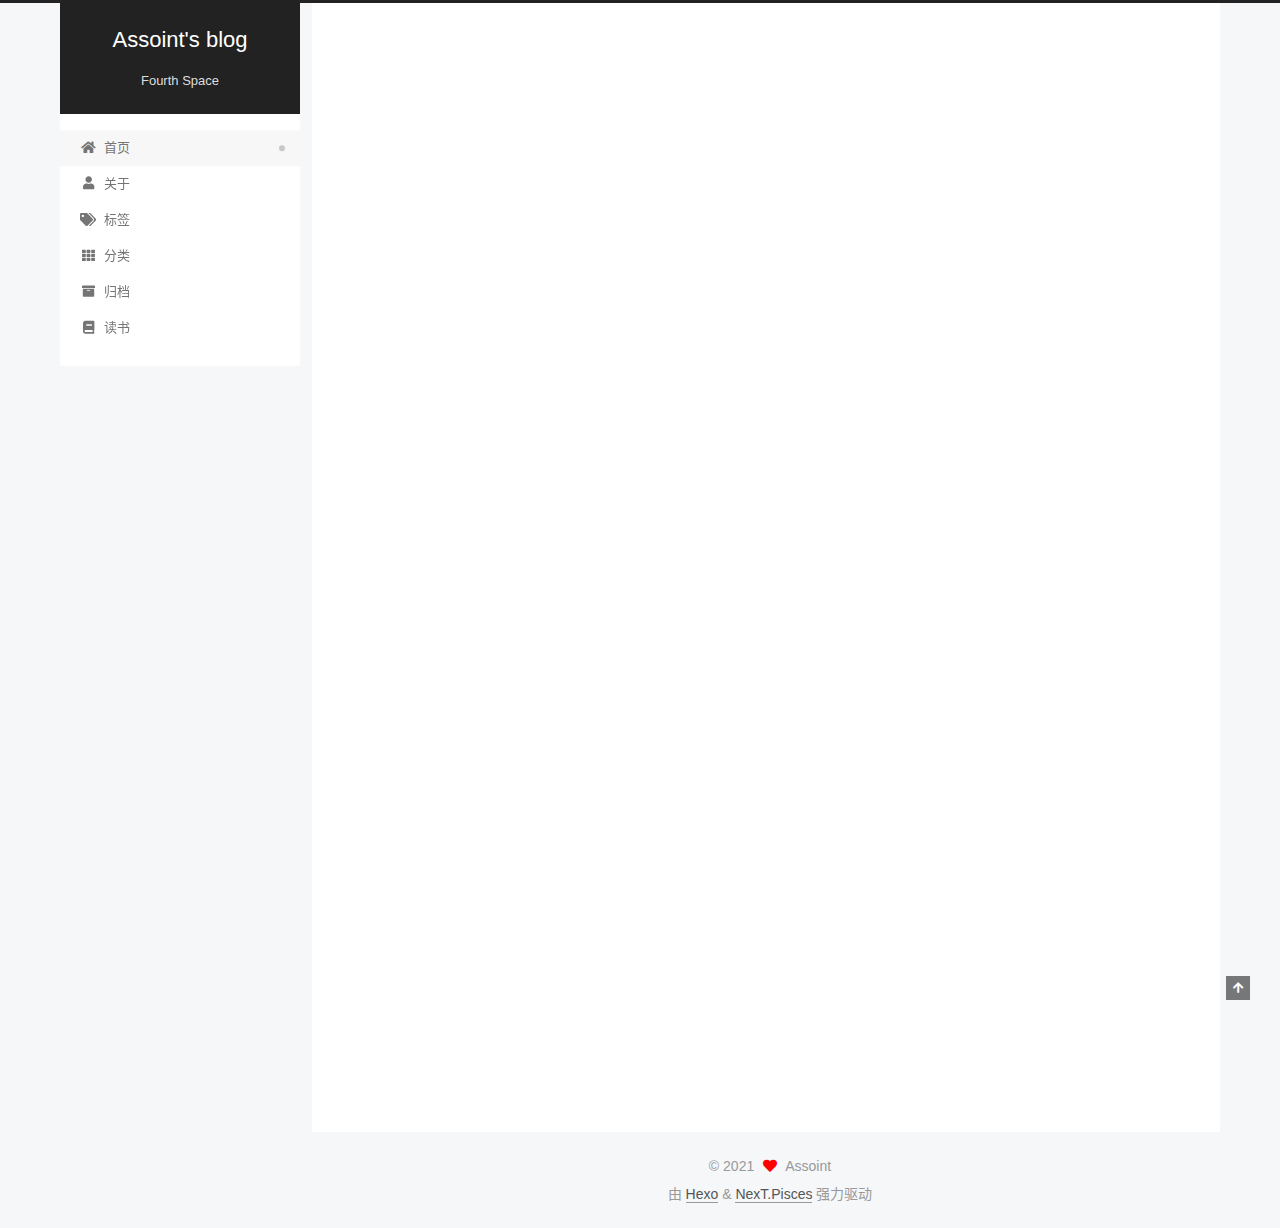
<file: index.html>
<!DOCTYPE html>
<html lang="zh-CN">
<head>
  <meta charset="UTF-8">
<meta name="viewport" content="width=device-width, initial-scale=1, maximum-scale=2">
<meta name="theme-color" content="#222">
<meta name="generator" content="Hexo 5.4.0">
  <link rel="apple-touch-icon" sizes="180x180" href="/images/apple-touch-icon-next.png">
  <link rel="icon" type="image/png" sizes="32x32" href="/images/favicon-32x32-next.png">
  <link rel="icon" type="image/png" sizes="16x16" href="/images/favicon-16x16-next.png">
  <link rel="mask-icon" href="/images/logo.svg" color="#222">

<link rel="stylesheet" href="/css/main.css">


<link rel="stylesheet" href="/lib/font-awesome/css/all.min.css">

<script id="hexo-configurations">
    var NexT = window.NexT || {};
    var CONFIG = {"hostname":"assoint.github.io","root":"/","scheme":"Pisces","version":"7.8.0","exturl":false,"sidebar":{"position":"left","display":"post","padding":18,"offset":12,"onmobile":false},"copycode":{"enable":false,"show_result":false,"style":null},"back2top":{"enable":true,"sidebar":false,"scrollpercent":false},"bookmark":{"enable":false,"color":"#222","save":"auto"},"fancybox":false,"mediumzoom":false,"lazyload":false,"pangu":false,"comments":{"style":"tabs","active":null,"storage":true,"lazyload":false,"nav":null},"algolia":{"hits":{"per_page":10},"labels":{"input_placeholder":"Search for Posts","hits_empty":"We didn't find any results for the search: ${query}","hits_stats":"${hits} results found in ${time} ms"}},"localsearch":{"enable":false,"trigger":"auto","top_n_per_article":1,"unescape":false,"preload":false},"motion":{"enable":true,"async":false,"transition":{"post_block":"fadeIn","post_header":"slideDownIn","post_body":"slideDownIn","coll_header":"slideLeftIn","sidebar":"slideUpIn"}}};
  </script>

  <meta property="og:type" content="website">
<meta property="og:title" content="Assoint&#39;s blog">
<meta property="og:url" content="https://assoint.github.io/index.html">
<meta property="og:site_name" content="Assoint&#39;s blog">
<meta property="og:locale" content="zh_CN">
<meta property="article:author" content="Assoint">
<meta name="twitter:card" content="summary">

<link rel="canonical" href="https://assoint.github.io/">


<script id="page-configurations">
  // https://hexo.io/docs/variables.html
  CONFIG.page = {
    sidebar: "",
    isHome : true,
    isPost : false,
    lang   : 'zh-CN'
  };
</script>

  <title>Assoint's blog</title>
  






  <noscript>
  <style>
  .use-motion .brand,
  .use-motion .menu-item,
  .sidebar-inner,
  .use-motion .post-block,
  .use-motion .pagination,
  .use-motion .comments,
  .use-motion .post-header,
  .use-motion .post-body,
  .use-motion .collection-header { opacity: initial; }

  .use-motion .site-title,
  .use-motion .site-subtitle {
    opacity: initial;
    top: initial;
  }

  .use-motion .logo-line-before i { left: initial; }
  .use-motion .logo-line-after i { right: initial; }
  </style>
</noscript>

</head>

<body itemscope itemtype="http://schema.org/WebPage">
  <div class="container use-motion">
    <div class="headband"></div>

    <header class="header" itemscope itemtype="http://schema.org/WPHeader">
      <div class="header-inner"><div class="site-brand-container">
  <div class="site-nav-toggle">
    <div class="toggle" aria-label="切换导航栏">
      <span class="toggle-line toggle-line-first"></span>
      <span class="toggle-line toggle-line-middle"></span>
      <span class="toggle-line toggle-line-last"></span>
    </div>
  </div>

  <div class="site-meta">

    <a href="/" class="brand" rel="start">
      <span class="logo-line-before"><i></i></span>
      <h1 class="site-title">Assoint's blog</h1>
      <span class="logo-line-after"><i></i></span>
    </a>
      <p class="site-subtitle" itemprop="description">Fourth Space</p>
  </div>

  <div class="site-nav-right">
    <div class="toggle popup-trigger">
    </div>
  </div>
</div>




<nav class="site-nav">
  <ul id="menu" class="main-menu menu">
        <li class="menu-item menu-item-home">

    <a href="/" rel="section"><i class="fa fa-home fa-fw"></i>首页</a>

  </li>
        <li class="menu-item menu-item-about">

    <a href="/about/" rel="section"><i class="fa fa-user fa-fw"></i>关于</a>

  </li>
        <li class="menu-item menu-item-tags">

    <a href="/tags/" rel="section"><i class="fa fa-tags fa-fw"></i>标签</a>

  </li>
        <li class="menu-item menu-item-categories">

    <a href="/categories/" rel="section"><i class="fa fa-th fa-fw"></i>分类</a>

  </li>
        <li class="menu-item menu-item-archives">

    <a href="/archives/" rel="section"><i class="fa fa-archive fa-fw"></i>归档</a>

  </li>
        <li class="menu-item menu-item-读书">

    <a href="/books/" rel="section"><i class="fa fa-book fa-fw"></i>读书</a>

  </li>
  </ul>
</nav>




</div>
    </header>

    
  <div class="back-to-top">
    <i class="fa fa-arrow-up"></i>
    <span>0%</span>
  </div>


    <main class="main">
      <div class="main-inner">
        <div class="content-wrap">
          

          <div class="content index posts-expand">
            
      
  
  
  <article itemscope itemtype="http://schema.org/Article" class="post-block" lang="zh-CN">
    <link itemprop="mainEntityOfPage" href="https://assoint.github.io/2021/07/13/hello-world/">

    <span hidden itemprop="author" itemscope itemtype="http://schema.org/Person">
      <meta itemprop="image" content="/images/avatar.gif">
      <meta itemprop="name" content="Assoint">
      <meta itemprop="description" content="">
    </span>

    <span hidden itemprop="publisher" itemscope itemtype="http://schema.org/Organization">
      <meta itemprop="name" content="Assoint's blog">
    </span>
      <header class="post-header">
        <h2 class="post-title" itemprop="name headline">
          
            <a href="/2021/07/13/hello-world/" class="post-title-link" itemprop="url">Hello World</a>
        </h2>

        <div class="post-meta">
            <span class="post-meta-item">
              <span class="post-meta-item-icon">
                <i class="far fa-calendar"></i>
              </span>
              <span class="post-meta-item-text">发表于</span>

              <time title="创建时间：2021-07-13 23:45:57" itemprop="dateCreated datePublished" datetime="2021-07-13T23:45:57+08:00">2021-07-13</time>
            </span>

          

        </div>
      </header>

    
    
    
    <div class="post-body" itemprop="articleBody">

      
          <p>Welcome to <a target="_blank" rel="noopener" href="https://hexo.io/">Hexo</a>! This is your very first post. Check <a target="_blank" rel="noopener" href="https://hexo.io/docs/">documentation</a> for more info. If you get any problems when using Hexo, you can find the answer in <a target="_blank" rel="noopener" href="https://hexo.io/docs/troubleshooting.html">troubleshooting</a> or you can ask me on <a target="_blank" rel="noopener" href="https://github.com/hexojs/hexo/issues">GitHub</a>.</p>
<h2 id="Quick-Start"><a href="#Quick-Start" class="headerlink" title="Quick Start"></a>Quick Start</h2><h3 id="Create-a-new-post"><a href="#Create-a-new-post" class="headerlink" title="Create a new post"></a>Create a new post</h3><figure class="highlight bash"><table><tr><td class="gutter"><pre><span class="line">1</span><br></pre></td><td class="code"><pre><span class="line">$ hexo new <span class="string">&quot;My New Post&quot;</span></span><br></pre></td></tr></table></figure>

<p>More info: <a target="_blank" rel="noopener" href="https://hexo.io/docs/writing.html">Writing</a></p>
<h3 id="Run-server"><a href="#Run-server" class="headerlink" title="Run server"></a>Run server</h3><figure class="highlight bash"><table><tr><td class="gutter"><pre><span class="line">1</span><br></pre></td><td class="code"><pre><span class="line">$ hexo server</span><br></pre></td></tr></table></figure>

<p>More info: <a target="_blank" rel="noopener" href="https://hexo.io/docs/server.html">Server</a></p>
<h3 id="Generate-static-files"><a href="#Generate-static-files" class="headerlink" title="Generate static files"></a>Generate static files</h3><figure class="highlight bash"><table><tr><td class="gutter"><pre><span class="line">1</span><br></pre></td><td class="code"><pre><span class="line">$ hexo generate</span><br></pre></td></tr></table></figure>

<p>More info: <a target="_blank" rel="noopener" href="https://hexo.io/docs/generating.html">Generating</a></p>
<h3 id="Deploy-to-remote-sites"><a href="#Deploy-to-remote-sites" class="headerlink" title="Deploy to remote sites"></a>Deploy to remote sites</h3><figure class="highlight bash"><table><tr><td class="gutter"><pre><span class="line">1</span><br></pre></td><td class="code"><pre><span class="line">$ hexo deploy</span><br></pre></td></tr></table></figure>

<p>More info: <a target="_blank" rel="noopener" href="https://hexo.io/docs/one-command-deployment.html">Deployment</a></p>

      
    </div>

    
    
    
      <footer class="post-footer">
        <div class="post-eof"></div>
      </footer>
  </article>
  
  
  


  



          </div>
          

<script>
  window.addEventListener('tabs:register', () => {
    let { activeClass } = CONFIG.comments;
    if (CONFIG.comments.storage) {
      activeClass = localStorage.getItem('comments_active') || activeClass;
    }
    if (activeClass) {
      let activeTab = document.querySelector(`a[href="#comment-${activeClass}"]`);
      if (activeTab) {
        activeTab.click();
      }
    }
  });
  if (CONFIG.comments.storage) {
    window.addEventListener('tabs:click', event => {
      if (!event.target.matches('.tabs-comment .tab-content .tab-pane')) return;
      let commentClass = event.target.classList[1];
      localStorage.setItem('comments_active', commentClass);
    });
  }
</script>

        </div>
          
  
  <div class="toggle sidebar-toggle">
    <span class="toggle-line toggle-line-first"></span>
    <span class="toggle-line toggle-line-middle"></span>
    <span class="toggle-line toggle-line-last"></span>
  </div>

  <aside class="sidebar">
    <div class="sidebar-inner">

      <ul class="sidebar-nav motion-element">
        <li class="sidebar-nav-toc">
          文章目录
        </li>
        <li class="sidebar-nav-overview">
          站点概览
        </li>
      </ul>

      <!--noindex-->
      <div class="post-toc-wrap sidebar-panel">
      </div>
      <!--/noindex-->

      <div class="site-overview-wrap sidebar-panel">
        <div class="site-author motion-element" itemprop="author" itemscope itemtype="http://schema.org/Person">
    <img class="site-author-image" itemprop="image" alt="Assoint"
      src="/images/avatar.gif">
  <p class="site-author-name" itemprop="name">Assoint</p>
  <div class="site-description" itemprop="description"></div>
</div>
<div class="site-state-wrap motion-element">
  <nav class="site-state">
      <div class="site-state-item site-state-posts">
          <a href="/archives/">
        
          <span class="site-state-item-count">1</span>
          <span class="site-state-item-name">日志</span>
        </a>
      </div>
  </nav>
</div>



      </div>

    </div>
  </aside>
  <div id="sidebar-dimmer"></div>


      </div>
    </main>

    <footer class="footer">
      <div class="footer-inner">
        

        

<div class="copyright">
  
  &copy; 
  <span itemprop="copyrightYear">2021</span>
  <span class="with-love">
    <i class="fa fa-heart"></i>
  </span>
  <span class="author" itemprop="copyrightHolder">Assoint</span>
</div>
  <div class="powered-by">由 <a href="https://hexo.io/" class="theme-link" rel="noopener" target="_blank">Hexo</a> & <a href="https://pisces.theme-next.org/" class="theme-link" rel="noopener" target="_blank">NexT.Pisces</a> 强力驱动
  </div>

        








      </div>
    </footer>
  </div>

  
  <script src="/lib/anime.min.js"></script>
  <script src="/lib/velocity/velocity.min.js"></script>
  <script src="/lib/velocity/velocity.ui.min.js"></script>

<script src="/js/utils.js"></script>

<script src="/js/motion.js"></script>


<script src="/js/schemes/pisces.js"></script>


<script src="/js/next-boot.js"></script>




  















  

  

</body>
</html>
</file>
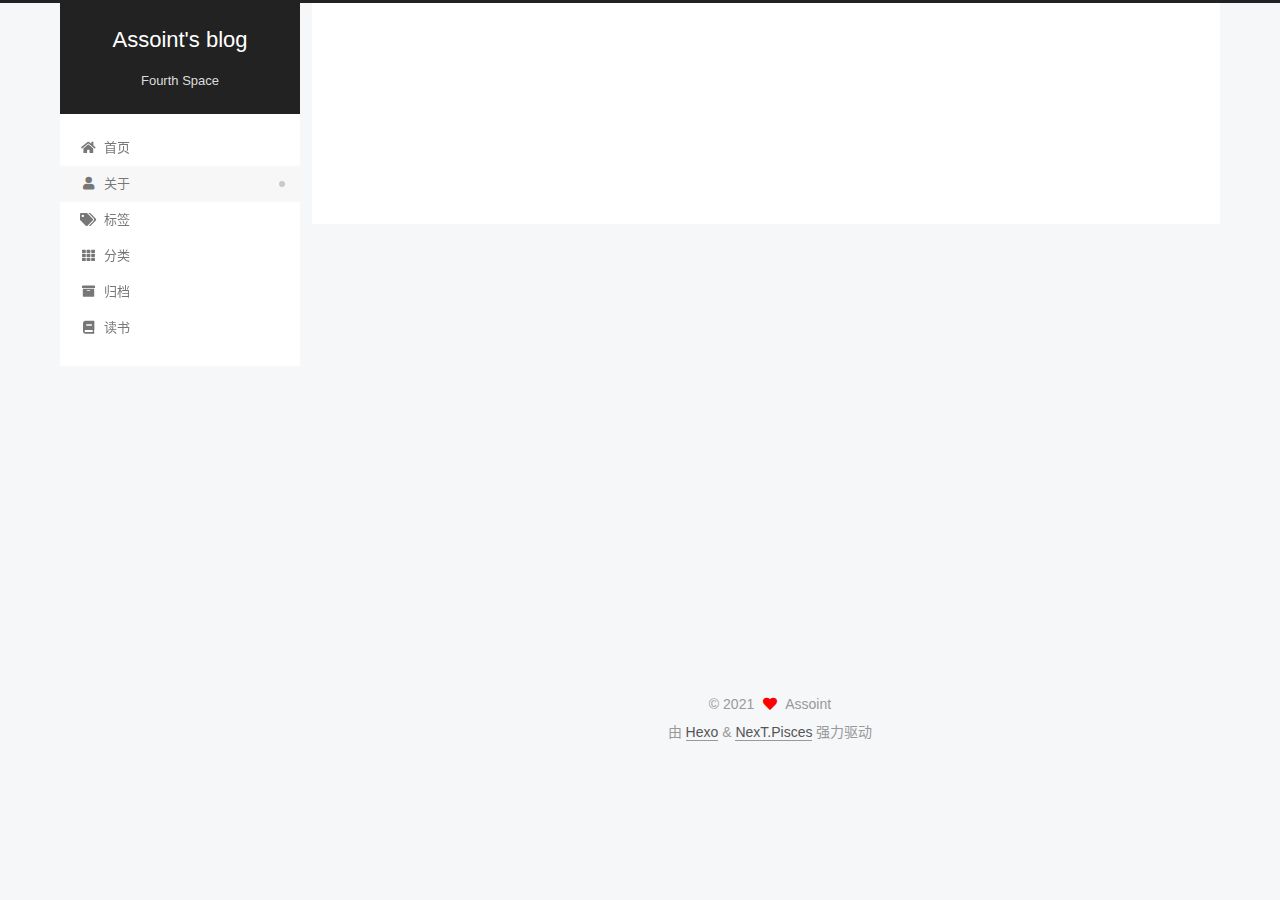
<file: about/index.html>
<!DOCTYPE html>
<html lang="zh-CN">
<head>
  <meta charset="UTF-8">
<meta name="viewport" content="width=device-width, initial-scale=1, maximum-scale=2">
<meta name="theme-color" content="#222">
<meta name="generator" content="Hexo 5.4.0">
  <link rel="apple-touch-icon" sizes="180x180" href="/images/apple-touch-icon-next.png">
  <link rel="icon" type="image/png" sizes="32x32" href="/images/favicon-32x32-next.png">
  <link rel="icon" type="image/png" sizes="16x16" href="/images/favicon-16x16-next.png">
  <link rel="mask-icon" href="/images/logo.svg" color="#222">

<link rel="stylesheet" href="/css/main.css">


<link rel="stylesheet" href="/lib/font-awesome/css/all.min.css">

<script id="hexo-configurations">
    var NexT = window.NexT || {};
    var CONFIG = {"hostname":"assoint.github.io","root":"/","scheme":"Pisces","version":"7.8.0","exturl":false,"sidebar":{"position":"left","display":"post","padding":18,"offset":12,"onmobile":false},"copycode":{"enable":false,"show_result":false,"style":null},"back2top":{"enable":true,"sidebar":false,"scrollpercent":false},"bookmark":{"enable":false,"color":"#222","save":"auto"},"fancybox":false,"mediumzoom":false,"lazyload":false,"pangu":false,"comments":{"style":"tabs","active":null,"storage":true,"lazyload":false,"nav":null},"algolia":{"hits":{"per_page":10},"labels":{"input_placeholder":"Search for Posts","hits_empty":"We didn't find any results for the search: ${query}","hits_stats":"${hits} results found in ${time} ms"}},"localsearch":{"enable":false,"trigger":"auto","top_n_per_article":1,"unescape":false,"preload":false},"motion":{"enable":true,"async":false,"transition":{"post_block":"fadeIn","post_header":"slideDownIn","post_body":"slideDownIn","coll_header":"slideLeftIn","sidebar":"slideUpIn"}}};
  </script>

  <meta property="og:type" content="website">
<meta property="og:title" content="about">
<meta property="og:url" content="https://assoint.github.io/about/index.html">
<meta property="og:site_name" content="Assoint&#39;s blog">
<meta property="og:locale" content="zh_CN">
<meta property="article:published_time" content="2021-07-13T18:04:29.000Z">
<meta property="article:modified_time" content="2021-07-13T18:04:29.839Z">
<meta property="article:author" content="Assoint">
<meta name="twitter:card" content="summary">

<link rel="canonical" href="https://assoint.github.io/about/">


<script id="page-configurations">
  // https://hexo.io/docs/variables.html
  CONFIG.page = {
    sidebar: "",
    isHome : false,
    isPost : false,
    lang   : 'zh-CN'
  };
</script>

  <title>about | Assoint's blog
</title>
  






  <noscript>
  <style>
  .use-motion .brand,
  .use-motion .menu-item,
  .sidebar-inner,
  .use-motion .post-block,
  .use-motion .pagination,
  .use-motion .comments,
  .use-motion .post-header,
  .use-motion .post-body,
  .use-motion .collection-header { opacity: initial; }

  .use-motion .site-title,
  .use-motion .site-subtitle {
    opacity: initial;
    top: initial;
  }

  .use-motion .logo-line-before i { left: initial; }
  .use-motion .logo-line-after i { right: initial; }
  </style>
</noscript>

</head>

<body itemscope itemtype="http://schema.org/WebPage">
  <div class="container use-motion">
    <div class="headband"></div>

    <header class="header" itemscope itemtype="http://schema.org/WPHeader">
      <div class="header-inner"><div class="site-brand-container">
  <div class="site-nav-toggle">
    <div class="toggle" aria-label="切换导航栏">
      <span class="toggle-line toggle-line-first"></span>
      <span class="toggle-line toggle-line-middle"></span>
      <span class="toggle-line toggle-line-last"></span>
    </div>
  </div>

  <div class="site-meta">

    <a href="/" class="brand" rel="start">
      <span class="logo-line-before"><i></i></span>
      <h1 class="site-title">Assoint's blog</h1>
      <span class="logo-line-after"><i></i></span>
    </a>
      <p class="site-subtitle" itemprop="description">Fourth Space</p>
  </div>

  <div class="site-nav-right">
    <div class="toggle popup-trigger">
    </div>
  </div>
</div>




<nav class="site-nav">
  <ul id="menu" class="main-menu menu">
        <li class="menu-item menu-item-home">

    <a href="/" rel="section"><i class="fa fa-home fa-fw"></i>首页</a>

  </li>
        <li class="menu-item menu-item-about">

    <a href="/about/" rel="section"><i class="fa fa-user fa-fw"></i>关于</a>

  </li>
        <li class="menu-item menu-item-tags">

    <a href="/tags/" rel="section"><i class="fa fa-tags fa-fw"></i>标签</a>

  </li>
        <li class="menu-item menu-item-categories">

    <a href="/categories/" rel="section"><i class="fa fa-th fa-fw"></i>分类</a>

  </li>
        <li class="menu-item menu-item-archives">

    <a href="/archives/" rel="section"><i class="fa fa-archive fa-fw"></i>归档</a>

  </li>
        <li class="menu-item menu-item-读书">

    <a href="/books/" rel="section"><i class="fa fa-book fa-fw"></i>读书</a>

  </li>
  </ul>
</nav>




</div>
    </header>

    
  <div class="back-to-top">
    <i class="fa fa-arrow-up"></i>
    <span>0%</span>
  </div>


    <main class="main">
      <div class="main-inner">
        <div class="content-wrap">
          
  
  

          <div class="content page posts-expand">
            

    
    
    
    <div class="post-block" lang="zh-CN">
      <header class="post-header">

<h1 class="post-title" itemprop="name headline">about
</h1>

<div class="post-meta">
  

</div>

</header>

      
      
      
      <div class="post-body">
          
      </div>
      
      
      
    </div>
    

    
    
    


          </div>
          

<script>
  window.addEventListener('tabs:register', () => {
    let { activeClass } = CONFIG.comments;
    if (CONFIG.comments.storage) {
      activeClass = localStorage.getItem('comments_active') || activeClass;
    }
    if (activeClass) {
      let activeTab = document.querySelector(`a[href="#comment-${activeClass}"]`);
      if (activeTab) {
        activeTab.click();
      }
    }
  });
  if (CONFIG.comments.storage) {
    window.addEventListener('tabs:click', event => {
      if (!event.target.matches('.tabs-comment .tab-content .tab-pane')) return;
      let commentClass = event.target.classList[1];
      localStorage.setItem('comments_active', commentClass);
    });
  }
</script>

        </div>
          
  
  <div class="toggle sidebar-toggle">
    <span class="toggle-line toggle-line-first"></span>
    <span class="toggle-line toggle-line-middle"></span>
    <span class="toggle-line toggle-line-last"></span>
  </div>

  <aside class="sidebar">
    <div class="sidebar-inner">

      <ul class="sidebar-nav motion-element">
        <li class="sidebar-nav-toc">
          文章目录
        </li>
        <li class="sidebar-nav-overview">
          站点概览
        </li>
      </ul>

      <!--noindex-->
      <div class="post-toc-wrap sidebar-panel">
      </div>
      <!--/noindex-->

      <div class="site-overview-wrap sidebar-panel">
        <div class="site-author motion-element" itemprop="author" itemscope itemtype="http://schema.org/Person">
    <img class="site-author-image" itemprop="image" alt="Assoint"
      src="/images/avatar.gif">
  <p class="site-author-name" itemprop="name">Assoint</p>
  <div class="site-description" itemprop="description"></div>
</div>
<div class="site-state-wrap motion-element">
  <nav class="site-state">
      <div class="site-state-item site-state-posts">
          <a href="/archives/">
        
          <span class="site-state-item-count">1</span>
          <span class="site-state-item-name">日志</span>
        </a>
      </div>
  </nav>
</div>



      </div>

    </div>
  </aside>
  <div id="sidebar-dimmer"></div>


      </div>
    </main>

    <footer class="footer">
      <div class="footer-inner">
        

        

<div class="copyright">
  
  &copy; 
  <span itemprop="copyrightYear">2021</span>
  <span class="with-love">
    <i class="fa fa-heart"></i>
  </span>
  <span class="author" itemprop="copyrightHolder">Assoint</span>
</div>
  <div class="powered-by">由 <a href="https://hexo.io/" class="theme-link" rel="noopener" target="_blank">Hexo</a> & <a href="https://pisces.theme-next.org/" class="theme-link" rel="noopener" target="_blank">NexT.Pisces</a> 强力驱动
  </div>

        








      </div>
    </footer>
  </div>

  
  <script src="/lib/anime.min.js"></script>
  <script src="/lib/velocity/velocity.min.js"></script>
  <script src="/lib/velocity/velocity.ui.min.js"></script>

<script src="/js/utils.js"></script>

<script src="/js/motion.js"></script>


<script src="/js/schemes/pisces.js"></script>


<script src="/js/next-boot.js"></script>




  















  

  

</body>
</html>
</file>
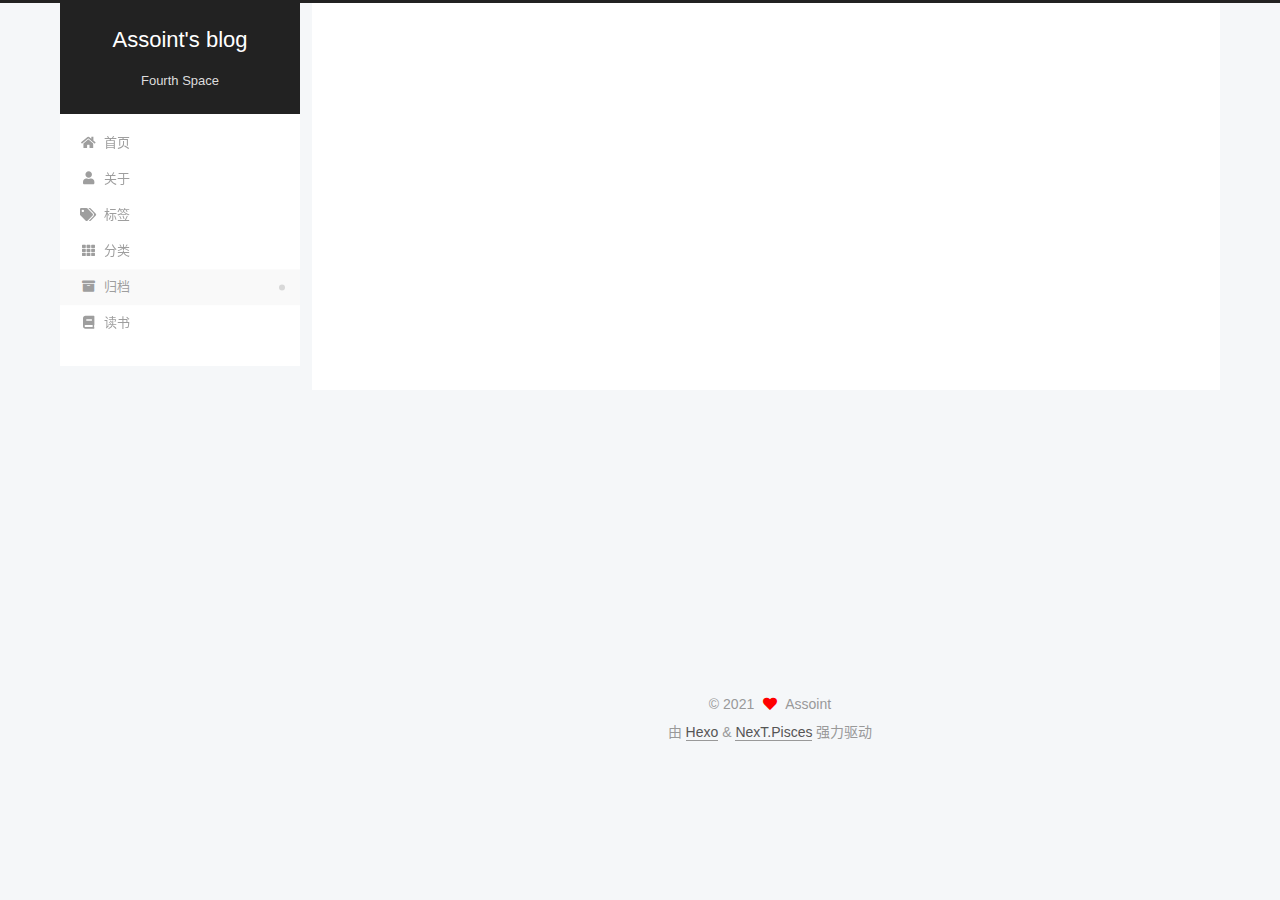
<file: archives/index.html>
<!DOCTYPE html>
<html lang="zh-CN">
<head>
  <meta charset="UTF-8">
<meta name="viewport" content="width=device-width, initial-scale=1, maximum-scale=2">
<meta name="theme-color" content="#222">
<meta name="generator" content="Hexo 5.4.0">
  <link rel="apple-touch-icon" sizes="180x180" href="/images/apple-touch-icon-next.png">
  <link rel="icon" type="image/png" sizes="32x32" href="/images/favicon-32x32-next.png">
  <link rel="icon" type="image/png" sizes="16x16" href="/images/favicon-16x16-next.png">
  <link rel="mask-icon" href="/images/logo.svg" color="#222">

<link rel="stylesheet" href="/css/main.css">


<link rel="stylesheet" href="/lib/font-awesome/css/all.min.css">

<script id="hexo-configurations">
    var NexT = window.NexT || {};
    var CONFIG = {"hostname":"assoint.github.io","root":"/","scheme":"Pisces","version":"7.8.0","exturl":false,"sidebar":{"position":"left","display":"post","padding":18,"offset":12,"onmobile":false},"copycode":{"enable":false,"show_result":false,"style":null},"back2top":{"enable":true,"sidebar":false,"scrollpercent":false},"bookmark":{"enable":false,"color":"#222","save":"auto"},"fancybox":false,"mediumzoom":false,"lazyload":false,"pangu":false,"comments":{"style":"tabs","active":null,"storage":true,"lazyload":false,"nav":null},"algolia":{"hits":{"per_page":10},"labels":{"input_placeholder":"Search for Posts","hits_empty":"We didn't find any results for the search: ${query}","hits_stats":"${hits} results found in ${time} ms"}},"localsearch":{"enable":false,"trigger":"auto","top_n_per_article":1,"unescape":false,"preload":false},"motion":{"enable":true,"async":false,"transition":{"post_block":"fadeIn","post_header":"slideDownIn","post_body":"slideDownIn","coll_header":"slideLeftIn","sidebar":"slideUpIn"}}};
  </script>

  <meta property="og:type" content="website">
<meta property="og:title" content="Assoint&#39;s blog">
<meta property="og:url" content="https://assoint.github.io/archives/index.html">
<meta property="og:site_name" content="Assoint&#39;s blog">
<meta property="og:locale" content="zh_CN">
<meta property="article:author" content="Assoint">
<meta name="twitter:card" content="summary">

<link rel="canonical" href="https://assoint.github.io/archives/">


<script id="page-configurations">
  // https://hexo.io/docs/variables.html
  CONFIG.page = {
    sidebar: "",
    isHome : false,
    isPost : false,
    lang   : 'zh-CN'
  };
</script>

  <title>归档 | Assoint's blog</title>
  






  <noscript>
  <style>
  .use-motion .brand,
  .use-motion .menu-item,
  .sidebar-inner,
  .use-motion .post-block,
  .use-motion .pagination,
  .use-motion .comments,
  .use-motion .post-header,
  .use-motion .post-body,
  .use-motion .collection-header { opacity: initial; }

  .use-motion .site-title,
  .use-motion .site-subtitle {
    opacity: initial;
    top: initial;
  }

  .use-motion .logo-line-before i { left: initial; }
  .use-motion .logo-line-after i { right: initial; }
  </style>
</noscript>

</head>

<body itemscope itemtype="http://schema.org/WebPage">
  <div class="container use-motion">
    <div class="headband"></div>

    <header class="header" itemscope itemtype="http://schema.org/WPHeader">
      <div class="header-inner"><div class="site-brand-container">
  <div class="site-nav-toggle">
    <div class="toggle" aria-label="切换导航栏">
      <span class="toggle-line toggle-line-first"></span>
      <span class="toggle-line toggle-line-middle"></span>
      <span class="toggle-line toggle-line-last"></span>
    </div>
  </div>

  <div class="site-meta">

    <a href="/" class="brand" rel="start">
      <span class="logo-line-before"><i></i></span>
      <h1 class="site-title">Assoint's blog</h1>
      <span class="logo-line-after"><i></i></span>
    </a>
      <p class="site-subtitle" itemprop="description">Fourth Space</p>
  </div>

  <div class="site-nav-right">
    <div class="toggle popup-trigger">
    </div>
  </div>
</div>




<nav class="site-nav">
  <ul id="menu" class="main-menu menu">
        <li class="menu-item menu-item-home">

    <a href="/" rel="section"><i class="fa fa-home fa-fw"></i>首页</a>

  </li>
        <li class="menu-item menu-item-about">

    <a href="/about/" rel="section"><i class="fa fa-user fa-fw"></i>关于</a>

  </li>
        <li class="menu-item menu-item-tags">

    <a href="/tags/" rel="section"><i class="fa fa-tags fa-fw"></i>标签</a>

  </li>
        <li class="menu-item menu-item-categories">

    <a href="/categories/" rel="section"><i class="fa fa-th fa-fw"></i>分类</a>

  </li>
        <li class="menu-item menu-item-archives">

    <a href="/archives/" rel="section"><i class="fa fa-archive fa-fw"></i>归档</a>

  </li>
        <li class="menu-item menu-item-读书">

    <a href="/books/" rel="section"><i class="fa fa-book fa-fw"></i>读书</a>

  </li>
  </ul>
</nav>




</div>
    </header>

    
  <div class="back-to-top">
    <i class="fa fa-arrow-up"></i>
    <span>0%</span>
  </div>


    <main class="main">
      <div class="main-inner">
        <div class="content-wrap">
          

          <div class="content archive">
            

  
  
  
  <div class="post-block">
    <div class="posts-collapse">
      <div class="collection-title">
        <span class="collection-header">嗯..! 目前共计 1 篇日志。 继续努力。</span>
      </div>

      
    <div class="collection-year">
      <span class="collection-header">2021</span>
    </div>

  <article itemscope itemtype="http://schema.org/Article">
    <header class="post-header">

      <div class="post-meta">
        <time itemprop="dateCreated"
              datetime="2021-07-13T23:45:57+08:00"
              content="2021-07-13">
          07-13
        </time>
      </div>

      <div class="post-title">
          <a class="post-title-link" href="/2021/07/13/hello-world/" itemprop="url">
            <span itemprop="name">Hello World</span>
          </a>
      </div>

    </header>
  </article>


    </div>
  </div>
  
  
  

  



          </div>
          

<script>
  window.addEventListener('tabs:register', () => {
    let { activeClass } = CONFIG.comments;
    if (CONFIG.comments.storage) {
      activeClass = localStorage.getItem('comments_active') || activeClass;
    }
    if (activeClass) {
      let activeTab = document.querySelector(`a[href="#comment-${activeClass}"]`);
      if (activeTab) {
        activeTab.click();
      }
    }
  });
  if (CONFIG.comments.storage) {
    window.addEventListener('tabs:click', event => {
      if (!event.target.matches('.tabs-comment .tab-content .tab-pane')) return;
      let commentClass = event.target.classList[1];
      localStorage.setItem('comments_active', commentClass);
    });
  }
</script>

        </div>
          
  
  <div class="toggle sidebar-toggle">
    <span class="toggle-line toggle-line-first"></span>
    <span class="toggle-line toggle-line-middle"></span>
    <span class="toggle-line toggle-line-last"></span>
  </div>

  <aside class="sidebar">
    <div class="sidebar-inner">

      <ul class="sidebar-nav motion-element">
        <li class="sidebar-nav-toc">
          文章目录
        </li>
        <li class="sidebar-nav-overview">
          站点概览
        </li>
      </ul>

      <!--noindex-->
      <div class="post-toc-wrap sidebar-panel">
      </div>
      <!--/noindex-->

      <div class="site-overview-wrap sidebar-panel">
        <div class="site-author motion-element" itemprop="author" itemscope itemtype="http://schema.org/Person">
    <img class="site-author-image" itemprop="image" alt="Assoint"
      src="/images/avatar.gif">
  <p class="site-author-name" itemprop="name">Assoint</p>
  <div class="site-description" itemprop="description"></div>
</div>
<div class="site-state-wrap motion-element">
  <nav class="site-state">
      <div class="site-state-item site-state-posts">
          <a href="/archives/">
        
          <span class="site-state-item-count">1</span>
          <span class="site-state-item-name">日志</span>
        </a>
      </div>
  </nav>
</div>



      </div>

    </div>
  </aside>
  <div id="sidebar-dimmer"></div>


      </div>
    </main>

    <footer class="footer">
      <div class="footer-inner">
        

        

<div class="copyright">
  
  &copy; 
  <span itemprop="copyrightYear">2021</span>
  <span class="with-love">
    <i class="fa fa-heart"></i>
  </span>
  <span class="author" itemprop="copyrightHolder">Assoint</span>
</div>
  <div class="powered-by">由 <a href="https://hexo.io/" class="theme-link" rel="noopener" target="_blank">Hexo</a> & <a href="https://pisces.theme-next.org/" class="theme-link" rel="noopener" target="_blank">NexT.Pisces</a> 强力驱动
  </div>

        








      </div>
    </footer>
  </div>

  
  <script src="/lib/anime.min.js"></script>
  <script src="/lib/velocity/velocity.min.js"></script>
  <script src="/lib/velocity/velocity.ui.min.js"></script>

<script src="/js/utils.js"></script>

<script src="/js/motion.js"></script>


<script src="/js/schemes/pisces.js"></script>


<script src="/js/next-boot.js"></script>




  















  

  

</body>
</html>
</file>
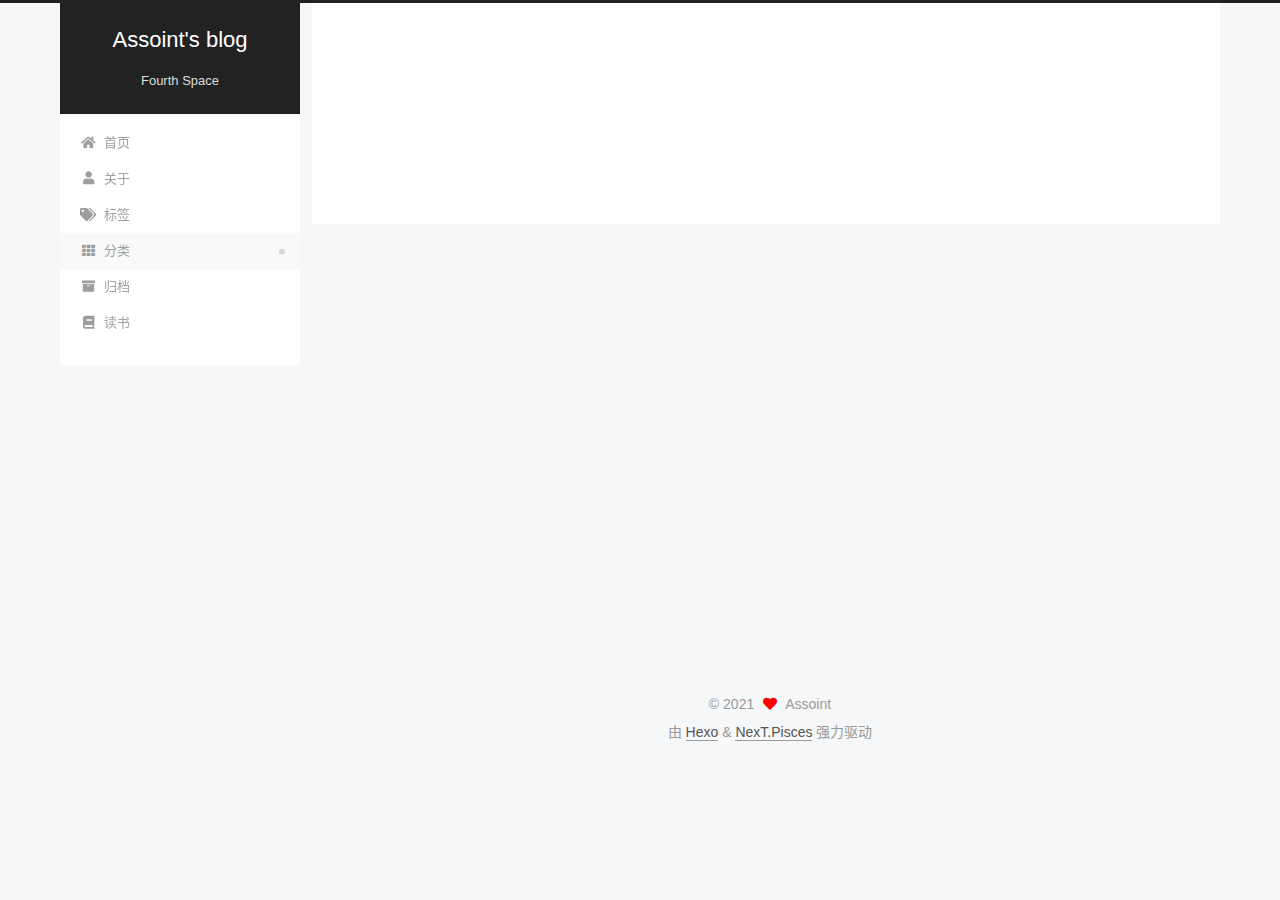
<file: categories/index.html>
<!DOCTYPE html>
<html lang="zh-CN">
<head>
  <meta charset="UTF-8">
<meta name="viewport" content="width=device-width, initial-scale=1, maximum-scale=2">
<meta name="theme-color" content="#222">
<meta name="generator" content="Hexo 5.4.0">
  <link rel="apple-touch-icon" sizes="180x180" href="/images/apple-touch-icon-next.png">
  <link rel="icon" type="image/png" sizes="32x32" href="/images/favicon-32x32-next.png">
  <link rel="icon" type="image/png" sizes="16x16" href="/images/favicon-16x16-next.png">
  <link rel="mask-icon" href="/images/logo.svg" color="#222">

<link rel="stylesheet" href="/css/main.css">


<link rel="stylesheet" href="/lib/font-awesome/css/all.min.css">

<script id="hexo-configurations">
    var NexT = window.NexT || {};
    var CONFIG = {"hostname":"assoint.github.io","root":"/","scheme":"Pisces","version":"7.8.0","exturl":false,"sidebar":{"position":"left","display":"post","padding":18,"offset":12,"onmobile":false},"copycode":{"enable":false,"show_result":false,"style":null},"back2top":{"enable":true,"sidebar":false,"scrollpercent":false},"bookmark":{"enable":false,"color":"#222","save":"auto"},"fancybox":false,"mediumzoom":false,"lazyload":false,"pangu":false,"comments":{"style":"tabs","active":null,"storage":true,"lazyload":false,"nav":null},"algolia":{"hits":{"per_page":10},"labels":{"input_placeholder":"Search for Posts","hits_empty":"We didn't find any results for the search: ${query}","hits_stats":"${hits} results found in ${time} ms"}},"localsearch":{"enable":false,"trigger":"auto","top_n_per_article":1,"unescape":false,"preload":false},"motion":{"enable":true,"async":false,"transition":{"post_block":"fadeIn","post_header":"slideDownIn","post_body":"slideDownIn","coll_header":"slideLeftIn","sidebar":"slideUpIn"}}};
  </script>

  <meta property="og:type" content="website">
<meta property="og:title" content="categories">
<meta property="og:url" content="https://assoint.github.io/categories/index.html">
<meta property="og:site_name" content="Assoint&#39;s blog">
<meta property="og:locale" content="zh_CN">
<meta property="article:published_time" content="2021-07-13T17:55:40.000Z">
<meta property="article:modified_time" content="2021-07-13T17:55:40.737Z">
<meta property="article:author" content="Assoint">
<meta name="twitter:card" content="summary">

<link rel="canonical" href="https://assoint.github.io/categories/">


<script id="page-configurations">
  // https://hexo.io/docs/variables.html
  CONFIG.page = {
    sidebar: "",
    isHome : false,
    isPost : false,
    lang   : 'zh-CN'
  };
</script>

  <title>categories | Assoint's blog
</title>
  






  <noscript>
  <style>
  .use-motion .brand,
  .use-motion .menu-item,
  .sidebar-inner,
  .use-motion .post-block,
  .use-motion .pagination,
  .use-motion .comments,
  .use-motion .post-header,
  .use-motion .post-body,
  .use-motion .collection-header { opacity: initial; }

  .use-motion .site-title,
  .use-motion .site-subtitle {
    opacity: initial;
    top: initial;
  }

  .use-motion .logo-line-before i { left: initial; }
  .use-motion .logo-line-after i { right: initial; }
  </style>
</noscript>

</head>

<body itemscope itemtype="http://schema.org/WebPage">
  <div class="container use-motion">
    <div class="headband"></div>

    <header class="header" itemscope itemtype="http://schema.org/WPHeader">
      <div class="header-inner"><div class="site-brand-container">
  <div class="site-nav-toggle">
    <div class="toggle" aria-label="切换导航栏">
      <span class="toggle-line toggle-line-first"></span>
      <span class="toggle-line toggle-line-middle"></span>
      <span class="toggle-line toggle-line-last"></span>
    </div>
  </div>

  <div class="site-meta">

    <a href="/" class="brand" rel="start">
      <span class="logo-line-before"><i></i></span>
      <h1 class="site-title">Assoint's blog</h1>
      <span class="logo-line-after"><i></i></span>
    </a>
      <p class="site-subtitle" itemprop="description">Fourth Space</p>
  </div>

  <div class="site-nav-right">
    <div class="toggle popup-trigger">
    </div>
  </div>
</div>




<nav class="site-nav">
  <ul id="menu" class="main-menu menu">
        <li class="menu-item menu-item-home">

    <a href="/" rel="section"><i class="fa fa-home fa-fw"></i>首页</a>

  </li>
        <li class="menu-item menu-item-about">

    <a href="/about/" rel="section"><i class="fa fa-user fa-fw"></i>关于</a>

  </li>
        <li class="menu-item menu-item-tags">

    <a href="/tags/" rel="section"><i class="fa fa-tags fa-fw"></i>标签</a>

  </li>
        <li class="menu-item menu-item-categories">

    <a href="/categories/" rel="section"><i class="fa fa-th fa-fw"></i>分类</a>

  </li>
        <li class="menu-item menu-item-archives">

    <a href="/archives/" rel="section"><i class="fa fa-archive fa-fw"></i>归档</a>

  </li>
        <li class="menu-item menu-item-读书">

    <a href="/books/" rel="section"><i class="fa fa-book fa-fw"></i>读书</a>

  </li>
  </ul>
</nav>




</div>
    </header>

    
  <div class="back-to-top">
    <i class="fa fa-arrow-up"></i>
    <span>0%</span>
  </div>


    <main class="main">
      <div class="main-inner">
        <div class="content-wrap">
          
  
  

          <div class="content page posts-expand">
            

    
    
    
    <div class="post-block" lang="zh-CN">
      <header class="post-header">

<h1 class="post-title" itemprop="name headline">categories
</h1>

<div class="post-meta">
  

</div>

</header>

      
      
      
      <div class="post-body">
          
      </div>
      
      
      
    </div>
    

    
    
    


          </div>
          

<script>
  window.addEventListener('tabs:register', () => {
    let { activeClass } = CONFIG.comments;
    if (CONFIG.comments.storage) {
      activeClass = localStorage.getItem('comments_active') || activeClass;
    }
    if (activeClass) {
      let activeTab = document.querySelector(`a[href="#comment-${activeClass}"]`);
      if (activeTab) {
        activeTab.click();
      }
    }
  });
  if (CONFIG.comments.storage) {
    window.addEventListener('tabs:click', event => {
      if (!event.target.matches('.tabs-comment .tab-content .tab-pane')) return;
      let commentClass = event.target.classList[1];
      localStorage.setItem('comments_active', commentClass);
    });
  }
</script>

        </div>
          
  
  <div class="toggle sidebar-toggle">
    <span class="toggle-line toggle-line-first"></span>
    <span class="toggle-line toggle-line-middle"></span>
    <span class="toggle-line toggle-line-last"></span>
  </div>

  <aside class="sidebar">
    <div class="sidebar-inner">

      <ul class="sidebar-nav motion-element">
        <li class="sidebar-nav-toc">
          文章目录
        </li>
        <li class="sidebar-nav-overview">
          站点概览
        </li>
      </ul>

      <!--noindex-->
      <div class="post-toc-wrap sidebar-panel">
      </div>
      <!--/noindex-->

      <div class="site-overview-wrap sidebar-panel">
        <div class="site-author motion-element" itemprop="author" itemscope itemtype="http://schema.org/Person">
    <img class="site-author-image" itemprop="image" alt="Assoint"
      src="/images/avatar.gif">
  <p class="site-author-name" itemprop="name">Assoint</p>
  <div class="site-description" itemprop="description"></div>
</div>
<div class="site-state-wrap motion-element">
  <nav class="site-state">
      <div class="site-state-item site-state-posts">
          <a href="/archives/">
        
          <span class="site-state-item-count">1</span>
          <span class="site-state-item-name">日志</span>
        </a>
      </div>
  </nav>
</div>



      </div>

    </div>
  </aside>
  <div id="sidebar-dimmer"></div>


      </div>
    </main>

    <footer class="footer">
      <div class="footer-inner">
        

        

<div class="copyright">
  
  &copy; 
  <span itemprop="copyrightYear">2021</span>
  <span class="with-love">
    <i class="fa fa-heart"></i>
  </span>
  <span class="author" itemprop="copyrightHolder">Assoint</span>
</div>
  <div class="powered-by">由 <a href="https://hexo.io/" class="theme-link" rel="noopener" target="_blank">Hexo</a> & <a href="https://pisces.theme-next.org/" class="theme-link" rel="noopener" target="_blank">NexT.Pisces</a> 强力驱动
  </div>

        








      </div>
    </footer>
  </div>

  
  <script src="/lib/anime.min.js"></script>
  <script src="/lib/velocity/velocity.min.js"></script>
  <script src="/lib/velocity/velocity.ui.min.js"></script>

<script src="/js/utils.js"></script>

<script src="/js/motion.js"></script>


<script src="/js/schemes/pisces.js"></script>


<script src="/js/next-boot.js"></script>




  















  

  

</body>
</html>
</file>
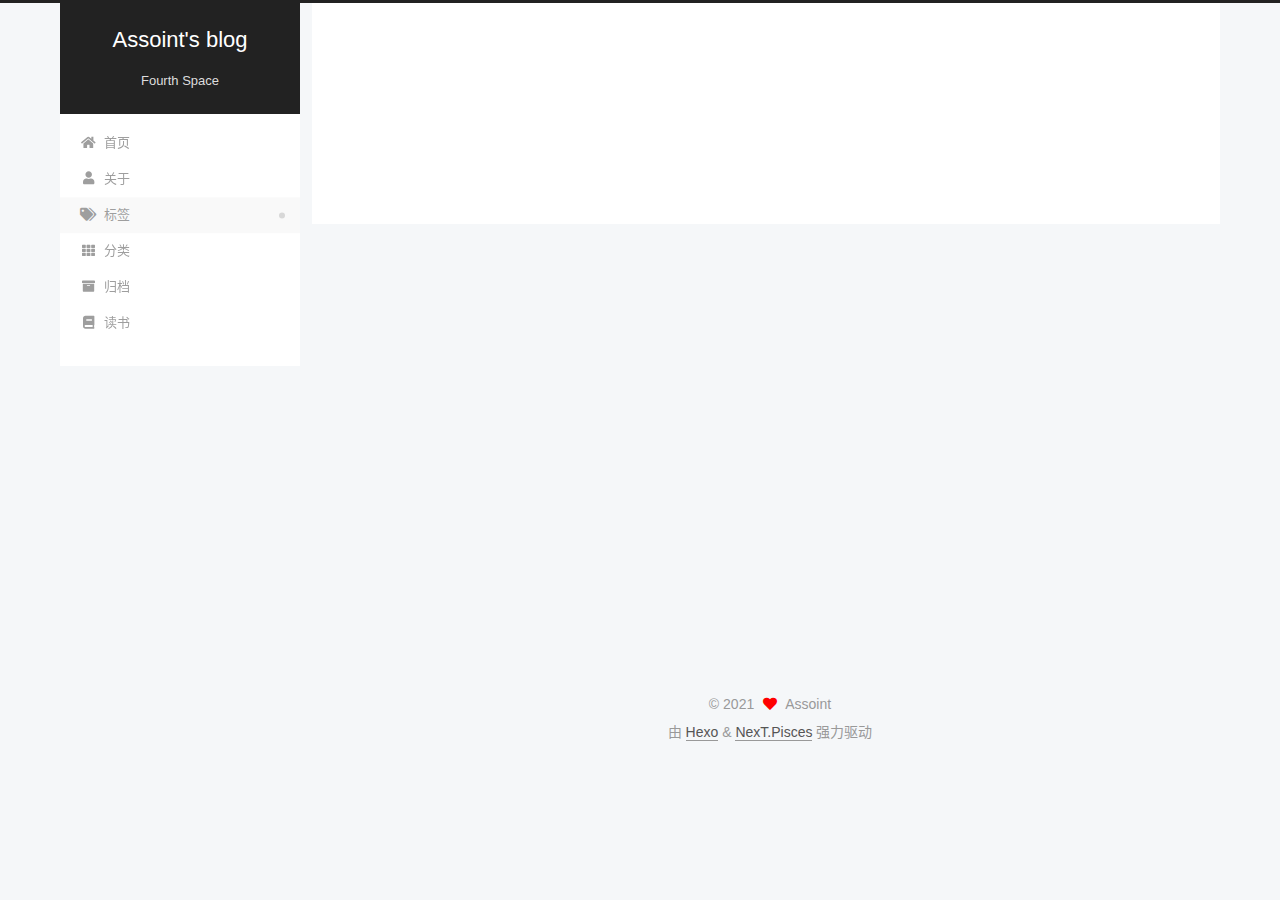
<file: tags/index.html>
<!DOCTYPE html>
<html lang="zh-CN">
<head>
  <meta charset="UTF-8">
<meta name="viewport" content="width=device-width, initial-scale=1, maximum-scale=2">
<meta name="theme-color" content="#222">
<meta name="generator" content="Hexo 5.4.0">
  <link rel="apple-touch-icon" sizes="180x180" href="/images/apple-touch-icon-next.png">
  <link rel="icon" type="image/png" sizes="32x32" href="/images/favicon-32x32-next.png">
  <link rel="icon" type="image/png" sizes="16x16" href="/images/favicon-16x16-next.png">
  <link rel="mask-icon" href="/images/logo.svg" color="#222">

<link rel="stylesheet" href="/css/main.css">


<link rel="stylesheet" href="/lib/font-awesome/css/all.min.css">

<script id="hexo-configurations">
    var NexT = window.NexT || {};
    var CONFIG = {"hostname":"assoint.github.io","root":"/","scheme":"Pisces","version":"7.8.0","exturl":false,"sidebar":{"position":"left","display":"post","padding":18,"offset":12,"onmobile":false},"copycode":{"enable":false,"show_result":false,"style":null},"back2top":{"enable":true,"sidebar":false,"scrollpercent":false},"bookmark":{"enable":false,"color":"#222","save":"auto"},"fancybox":false,"mediumzoom":false,"lazyload":false,"pangu":false,"comments":{"style":"tabs","active":null,"storage":true,"lazyload":false,"nav":null},"algolia":{"hits":{"per_page":10},"labels":{"input_placeholder":"Search for Posts","hits_empty":"We didn't find any results for the search: ${query}","hits_stats":"${hits} results found in ${time} ms"}},"localsearch":{"enable":false,"trigger":"auto","top_n_per_article":1,"unescape":false,"preload":false},"motion":{"enable":true,"async":false,"transition":{"post_block":"fadeIn","post_header":"slideDownIn","post_body":"slideDownIn","coll_header":"slideLeftIn","sidebar":"slideUpIn"}}};
  </script>

  <meta property="og:type" content="website">
<meta property="og:title" content="tags">
<meta property="og:url" content="https://assoint.github.io/tags/index.html">
<meta property="og:site_name" content="Assoint&#39;s blog">
<meta property="og:locale" content="zh_CN">
<meta property="article:published_time" content="2021-07-13T17:55:22.000Z">
<meta property="article:modified_time" content="2021-07-13T17:55:22.969Z">
<meta property="article:author" content="Assoint">
<meta name="twitter:card" content="summary">

<link rel="canonical" href="https://assoint.github.io/tags/">


<script id="page-configurations">
  // https://hexo.io/docs/variables.html
  CONFIG.page = {
    sidebar: "",
    isHome : false,
    isPost : false,
    lang   : 'zh-CN'
  };
</script>

  <title>tags | Assoint's blog
</title>
  






  <noscript>
  <style>
  .use-motion .brand,
  .use-motion .menu-item,
  .sidebar-inner,
  .use-motion .post-block,
  .use-motion .pagination,
  .use-motion .comments,
  .use-motion .post-header,
  .use-motion .post-body,
  .use-motion .collection-header { opacity: initial; }

  .use-motion .site-title,
  .use-motion .site-subtitle {
    opacity: initial;
    top: initial;
  }

  .use-motion .logo-line-before i { left: initial; }
  .use-motion .logo-line-after i { right: initial; }
  </style>
</noscript>

</head>

<body itemscope itemtype="http://schema.org/WebPage">
  <div class="container use-motion">
    <div class="headband"></div>

    <header class="header" itemscope itemtype="http://schema.org/WPHeader">
      <div class="header-inner"><div class="site-brand-container">
  <div class="site-nav-toggle">
    <div class="toggle" aria-label="切换导航栏">
      <span class="toggle-line toggle-line-first"></span>
      <span class="toggle-line toggle-line-middle"></span>
      <span class="toggle-line toggle-line-last"></span>
    </div>
  </div>

  <div class="site-meta">

    <a href="/" class="brand" rel="start">
      <span class="logo-line-before"><i></i></span>
      <h1 class="site-title">Assoint's blog</h1>
      <span class="logo-line-after"><i></i></span>
    </a>
      <p class="site-subtitle" itemprop="description">Fourth Space</p>
  </div>

  <div class="site-nav-right">
    <div class="toggle popup-trigger">
    </div>
  </div>
</div>




<nav class="site-nav">
  <ul id="menu" class="main-menu menu">
        <li class="menu-item menu-item-home">

    <a href="/" rel="section"><i class="fa fa-home fa-fw"></i>首页</a>

  </li>
        <li class="menu-item menu-item-about">

    <a href="/about/" rel="section"><i class="fa fa-user fa-fw"></i>关于</a>

  </li>
        <li class="menu-item menu-item-tags">

    <a href="/tags/" rel="section"><i class="fa fa-tags fa-fw"></i>标签</a>

  </li>
        <li class="menu-item menu-item-categories">

    <a href="/categories/" rel="section"><i class="fa fa-th fa-fw"></i>分类</a>

  </li>
        <li class="menu-item menu-item-archives">

    <a href="/archives/" rel="section"><i class="fa fa-archive fa-fw"></i>归档</a>

  </li>
        <li class="menu-item menu-item-读书">

    <a href="/books/" rel="section"><i class="fa fa-book fa-fw"></i>读书</a>

  </li>
  </ul>
</nav>




</div>
    </header>

    
  <div class="back-to-top">
    <i class="fa fa-arrow-up"></i>
    <span>0%</span>
  </div>


    <main class="main">
      <div class="main-inner">
        <div class="content-wrap">
          
  
  

          <div class="content page posts-expand">
            

    
    
    
    <div class="post-block" lang="zh-CN">
      <header class="post-header">

<h1 class="post-title" itemprop="name headline">tags
</h1>

<div class="post-meta">
  

</div>

</header>

      
      
      
      <div class="post-body">
          
      </div>
      
      
      
    </div>
    

    
    
    


          </div>
          

<script>
  window.addEventListener('tabs:register', () => {
    let { activeClass } = CONFIG.comments;
    if (CONFIG.comments.storage) {
      activeClass = localStorage.getItem('comments_active') || activeClass;
    }
    if (activeClass) {
      let activeTab = document.querySelector(`a[href="#comment-${activeClass}"]`);
      if (activeTab) {
        activeTab.click();
      }
    }
  });
  if (CONFIG.comments.storage) {
    window.addEventListener('tabs:click', event => {
      if (!event.target.matches('.tabs-comment .tab-content .tab-pane')) return;
      let commentClass = event.target.classList[1];
      localStorage.setItem('comments_active', commentClass);
    });
  }
</script>

        </div>
          
  
  <div class="toggle sidebar-toggle">
    <span class="toggle-line toggle-line-first"></span>
    <span class="toggle-line toggle-line-middle"></span>
    <span class="toggle-line toggle-line-last"></span>
  </div>

  <aside class="sidebar">
    <div class="sidebar-inner">

      <ul class="sidebar-nav motion-element">
        <li class="sidebar-nav-toc">
          文章目录
        </li>
        <li class="sidebar-nav-overview">
          站点概览
        </li>
      </ul>

      <!--noindex-->
      <div class="post-toc-wrap sidebar-panel">
      </div>
      <!--/noindex-->

      <div class="site-overview-wrap sidebar-panel">
        <div class="site-author motion-element" itemprop="author" itemscope itemtype="http://schema.org/Person">
    <img class="site-author-image" itemprop="image" alt="Assoint"
      src="/images/avatar.gif">
  <p class="site-author-name" itemprop="name">Assoint</p>
  <div class="site-description" itemprop="description"></div>
</div>
<div class="site-state-wrap motion-element">
  <nav class="site-state">
      <div class="site-state-item site-state-posts">
          <a href="/archives/">
        
          <span class="site-state-item-count">1</span>
          <span class="site-state-item-name">日志</span>
        </a>
      </div>
  </nav>
</div>



      </div>

    </div>
  </aside>
  <div id="sidebar-dimmer"></div>


      </div>
    </main>

    <footer class="footer">
      <div class="footer-inner">
        

        

<div class="copyright">
  
  &copy; 
  <span itemprop="copyrightYear">2021</span>
  <span class="with-love">
    <i class="fa fa-heart"></i>
  </span>
  <span class="author" itemprop="copyrightHolder">Assoint</span>
</div>
  <div class="powered-by">由 <a href="https://hexo.io/" class="theme-link" rel="noopener" target="_blank">Hexo</a> & <a href="https://pisces.theme-next.org/" class="theme-link" rel="noopener" target="_blank">NexT.Pisces</a> 强力驱动
  </div>

        








      </div>
    </footer>
  </div>

  
  <script src="/lib/anime.min.js"></script>
  <script src="/lib/velocity/velocity.min.js"></script>
  <script src="/lib/velocity/velocity.ui.min.js"></script>

<script src="/js/utils.js"></script>

<script src="/js/motion.js"></script>


<script src="/js/schemes/pisces.js"></script>


<script src="/js/next-boot.js"></script>




  















  

  

</body>
</html>
</file>
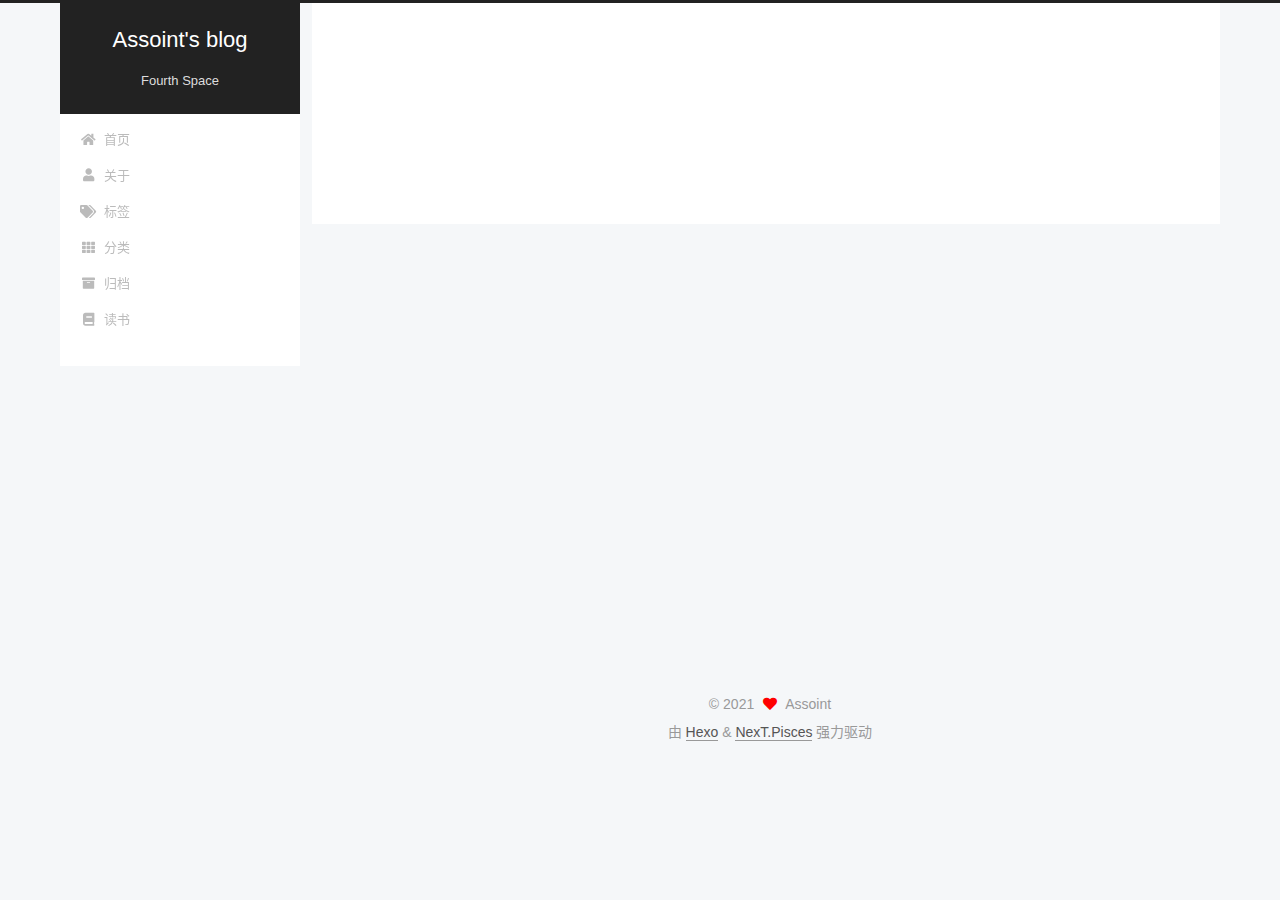
<file: 读书/index.html>
<!DOCTYPE html>
<html lang="zh-CN">
<head>
  <meta charset="UTF-8">
<meta name="viewport" content="width=device-width, initial-scale=1, maximum-scale=2">
<meta name="theme-color" content="#222">
<meta name="generator" content="Hexo 5.4.0">
  <link rel="apple-touch-icon" sizes="180x180" href="/images/apple-touch-icon-next.png">
  <link rel="icon" type="image/png" sizes="32x32" href="/images/favicon-32x32-next.png">
  <link rel="icon" type="image/png" sizes="16x16" href="/images/favicon-16x16-next.png">
  <link rel="mask-icon" href="/images/logo.svg" color="#222">

<link rel="stylesheet" href="/css/main.css">


<link rel="stylesheet" href="/lib/font-awesome/css/all.min.css">

<script id="hexo-configurations">
    var NexT = window.NexT || {};
    var CONFIG = {"hostname":"assoint.github.io","root":"/","scheme":"Pisces","version":"7.8.0","exturl":false,"sidebar":{"position":"left","display":"post","padding":18,"offset":12,"onmobile":false},"copycode":{"enable":false,"show_result":false,"style":null},"back2top":{"enable":true,"sidebar":false,"scrollpercent":false},"bookmark":{"enable":false,"color":"#222","save":"auto"},"fancybox":false,"mediumzoom":false,"lazyload":false,"pangu":false,"comments":{"style":"tabs","active":null,"storage":true,"lazyload":false,"nav":null},"algolia":{"hits":{"per_page":10},"labels":{"input_placeholder":"Search for Posts","hits_empty":"We didn't find any results for the search: ${query}","hits_stats":"${hits} results found in ${time} ms"}},"localsearch":{"enable":false,"trigger":"auto","top_n_per_article":1,"unescape":false,"preload":false},"motion":{"enable":true,"async":false,"transition":{"post_block":"fadeIn","post_header":"slideDownIn","post_body":"slideDownIn","coll_header":"slideLeftIn","sidebar":"slideUpIn"}}};
  </script>

  <meta property="og:type" content="website">
<meta property="og:title" content="读书">
<meta property="og:url" content="https://assoint.github.io/%E8%AF%BB%E4%B9%A6/index.html">
<meta property="og:site_name" content="Assoint&#39;s blog">
<meta property="og:locale" content="zh_CN">
<meta property="article:published_time" content="2021-07-13T18:04:52.000Z">
<meta property="article:modified_time" content="2021-07-13T18:04:52.206Z">
<meta property="article:author" content="Assoint">
<meta name="twitter:card" content="summary">

<link rel="canonical" href="https://assoint.github.io/%E8%AF%BB%E4%B9%A6/">


<script id="page-configurations">
  // https://hexo.io/docs/variables.html
  CONFIG.page = {
    sidebar: "",
    isHome : false,
    isPost : false,
    lang   : 'zh-CN'
  };
</script>

  <title>读书 | Assoint's blog
</title>
  






  <noscript>
  <style>
  .use-motion .brand,
  .use-motion .menu-item,
  .sidebar-inner,
  .use-motion .post-block,
  .use-motion .pagination,
  .use-motion .comments,
  .use-motion .post-header,
  .use-motion .post-body,
  .use-motion .collection-header { opacity: initial; }

  .use-motion .site-title,
  .use-motion .site-subtitle {
    opacity: initial;
    top: initial;
  }

  .use-motion .logo-line-before i { left: initial; }
  .use-motion .logo-line-after i { right: initial; }
  </style>
</noscript>

</head>

<body itemscope itemtype="http://schema.org/WebPage">
  <div class="container use-motion">
    <div class="headband"></div>

    <header class="header" itemscope itemtype="http://schema.org/WPHeader">
      <div class="header-inner"><div class="site-brand-container">
  <div class="site-nav-toggle">
    <div class="toggle" aria-label="切换导航栏">
      <span class="toggle-line toggle-line-first"></span>
      <span class="toggle-line toggle-line-middle"></span>
      <span class="toggle-line toggle-line-last"></span>
    </div>
  </div>

  <div class="site-meta">

    <a href="/" class="brand" rel="start">
      <span class="logo-line-before"><i></i></span>
      <h1 class="site-title">Assoint's blog</h1>
      <span class="logo-line-after"><i></i></span>
    </a>
      <p class="site-subtitle" itemprop="description">Fourth Space</p>
  </div>

  <div class="site-nav-right">
    <div class="toggle popup-trigger">
    </div>
  </div>
</div>




<nav class="site-nav">
  <ul id="menu" class="main-menu menu">
        <li class="menu-item menu-item-home">

    <a href="/" rel="section"><i class="fa fa-home fa-fw"></i>首页</a>

  </li>
        <li class="menu-item menu-item-about">

    <a href="/about/" rel="section"><i class="fa fa-user fa-fw"></i>关于</a>

  </li>
        <li class="menu-item menu-item-tags">

    <a href="/tags/" rel="section"><i class="fa fa-tags fa-fw"></i>标签</a>

  </li>
        <li class="menu-item menu-item-categories">

    <a href="/categories/" rel="section"><i class="fa fa-th fa-fw"></i>分类</a>

  </li>
        <li class="menu-item menu-item-archives">

    <a href="/archives/" rel="section"><i class="fa fa-archive fa-fw"></i>归档</a>

  </li>
        <li class="menu-item menu-item-读书">

    <a href="/books/" rel="section"><i class="fa fa-book fa-fw"></i>读书</a>

  </li>
  </ul>
</nav>




</div>
    </header>

    
  <div class="back-to-top">
    <i class="fa fa-arrow-up"></i>
    <span>0%</span>
  </div>


    <main class="main">
      <div class="main-inner">
        <div class="content-wrap">
          
  
  

          <div class="content page posts-expand">
            

    
    
    
    <div class="post-block" lang="zh-CN">
      <header class="post-header">

<h1 class="post-title" itemprop="name headline">读书
</h1>

<div class="post-meta">
  

</div>

</header>

      
      
      
      <div class="post-body">
          
      </div>
      
      
      
    </div>
    

    
    
    


          </div>
          

<script>
  window.addEventListener('tabs:register', () => {
    let { activeClass } = CONFIG.comments;
    if (CONFIG.comments.storage) {
      activeClass = localStorage.getItem('comments_active') || activeClass;
    }
    if (activeClass) {
      let activeTab = document.querySelector(`a[href="#comment-${activeClass}"]`);
      if (activeTab) {
        activeTab.click();
      }
    }
  });
  if (CONFIG.comments.storage) {
    window.addEventListener('tabs:click', event => {
      if (!event.target.matches('.tabs-comment .tab-content .tab-pane')) return;
      let commentClass = event.target.classList[1];
      localStorage.setItem('comments_active', commentClass);
    });
  }
</script>

        </div>
          
  
  <div class="toggle sidebar-toggle">
    <span class="toggle-line toggle-line-first"></span>
    <span class="toggle-line toggle-line-middle"></span>
    <span class="toggle-line toggle-line-last"></span>
  </div>

  <aside class="sidebar">
    <div class="sidebar-inner">

      <ul class="sidebar-nav motion-element">
        <li class="sidebar-nav-toc">
          文章目录
        </li>
        <li class="sidebar-nav-overview">
          站点概览
        </li>
      </ul>

      <!--noindex-->
      <div class="post-toc-wrap sidebar-panel">
      </div>
      <!--/noindex-->

      <div class="site-overview-wrap sidebar-panel">
        <div class="site-author motion-element" itemprop="author" itemscope itemtype="http://schema.org/Person">
    <img class="site-author-image" itemprop="image" alt="Assoint"
      src="/images/avatar.gif">
  <p class="site-author-name" itemprop="name">Assoint</p>
  <div class="site-description" itemprop="description"></div>
</div>
<div class="site-state-wrap motion-element">
  <nav class="site-state">
      <div class="site-state-item site-state-posts">
          <a href="/archives/">
        
          <span class="site-state-item-count">1</span>
          <span class="site-state-item-name">日志</span>
        </a>
      </div>
  </nav>
</div>



      </div>

    </div>
  </aside>
  <div id="sidebar-dimmer"></div>


      </div>
    </main>

    <footer class="footer">
      <div class="footer-inner">
        

        

<div class="copyright">
  
  &copy; 
  <span itemprop="copyrightYear">2021</span>
  <span class="with-love">
    <i class="fa fa-heart"></i>
  </span>
  <span class="author" itemprop="copyrightHolder">Assoint</span>
</div>
  <div class="powered-by">由 <a href="https://hexo.io/" class="theme-link" rel="noopener" target="_blank">Hexo</a> & <a href="https://pisces.theme-next.org/" class="theme-link" rel="noopener" target="_blank">NexT.Pisces</a> 强力驱动
  </div>

        








      </div>
    </footer>
  </div>

  
  <script src="/lib/anime.min.js"></script>
  <script src="/lib/velocity/velocity.min.js"></script>
  <script src="/lib/velocity/velocity.ui.min.js"></script>

<script src="/js/utils.js"></script>

<script src="/js/motion.js"></script>


<script src="/js/schemes/pisces.js"></script>


<script src="/js/next-boot.js"></script>




  















  

  

</body>
</html>
</file>
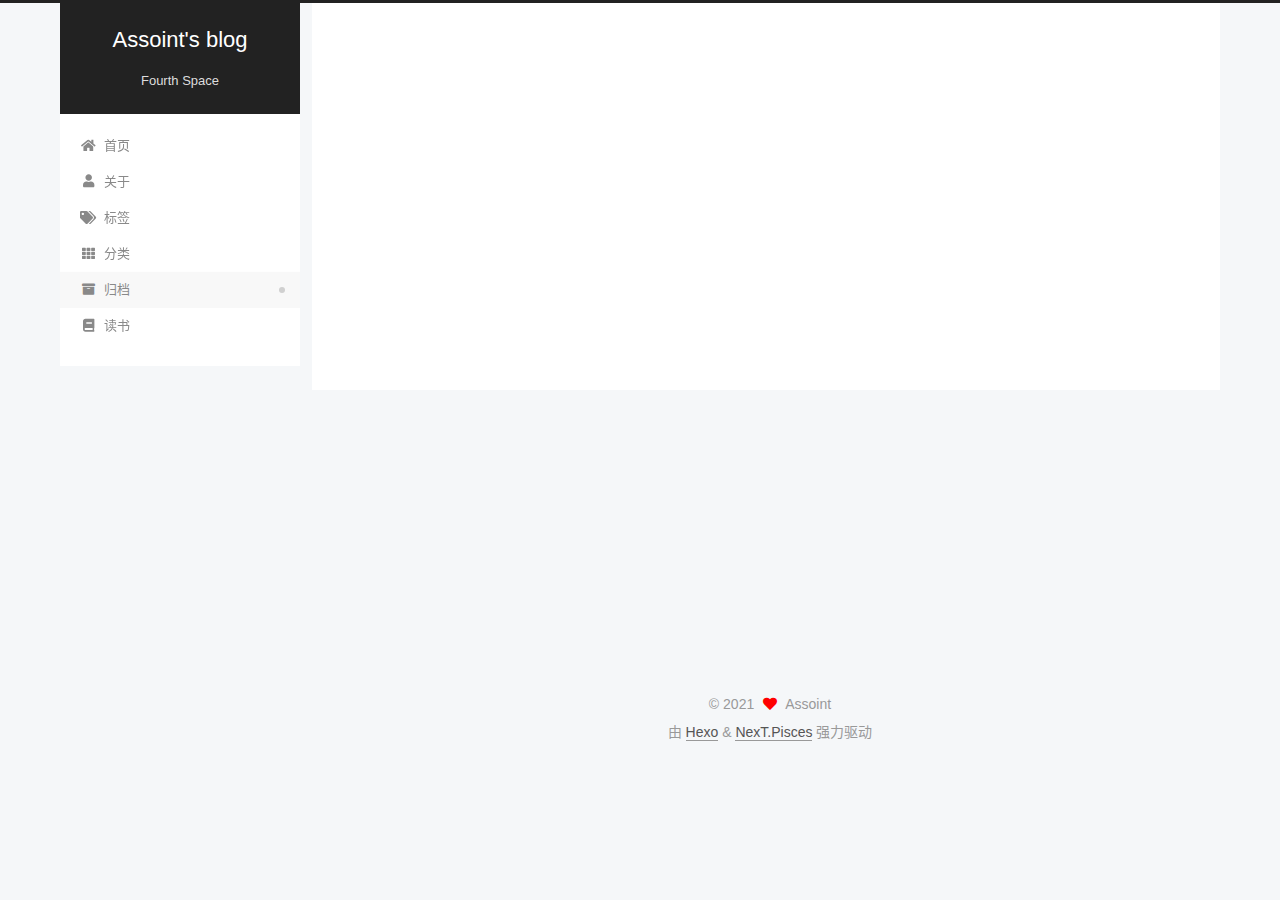
<file: archives/2021/index.html>
<!DOCTYPE html>
<html lang="zh-CN">
<head>
  <meta charset="UTF-8">
<meta name="viewport" content="width=device-width, initial-scale=1, maximum-scale=2">
<meta name="theme-color" content="#222">
<meta name="generator" content="Hexo 5.4.0">
  <link rel="apple-touch-icon" sizes="180x180" href="/images/apple-touch-icon-next.png">
  <link rel="icon" type="image/png" sizes="32x32" href="/images/favicon-32x32-next.png">
  <link rel="icon" type="image/png" sizes="16x16" href="/images/favicon-16x16-next.png">
  <link rel="mask-icon" href="/images/logo.svg" color="#222">

<link rel="stylesheet" href="/css/main.css">


<link rel="stylesheet" href="/lib/font-awesome/css/all.min.css">

<script id="hexo-configurations">
    var NexT = window.NexT || {};
    var CONFIG = {"hostname":"assoint.github.io","root":"/","scheme":"Pisces","version":"7.8.0","exturl":false,"sidebar":{"position":"left","display":"post","padding":18,"offset":12,"onmobile":false},"copycode":{"enable":false,"show_result":false,"style":null},"back2top":{"enable":true,"sidebar":false,"scrollpercent":false},"bookmark":{"enable":false,"color":"#222","save":"auto"},"fancybox":false,"mediumzoom":false,"lazyload":false,"pangu":false,"comments":{"style":"tabs","active":null,"storage":true,"lazyload":false,"nav":null},"algolia":{"hits":{"per_page":10},"labels":{"input_placeholder":"Search for Posts","hits_empty":"We didn't find any results for the search: ${query}","hits_stats":"${hits} results found in ${time} ms"}},"localsearch":{"enable":false,"trigger":"auto","top_n_per_article":1,"unescape":false,"preload":false},"motion":{"enable":true,"async":false,"transition":{"post_block":"fadeIn","post_header":"slideDownIn","post_body":"slideDownIn","coll_header":"slideLeftIn","sidebar":"slideUpIn"}}};
  </script>

  <meta property="og:type" content="website">
<meta property="og:title" content="Assoint&#39;s blog">
<meta property="og:url" content="https://assoint.github.io/archives/2021/index.html">
<meta property="og:site_name" content="Assoint&#39;s blog">
<meta property="og:locale" content="zh_CN">
<meta property="article:author" content="Assoint">
<meta name="twitter:card" content="summary">

<link rel="canonical" href="https://assoint.github.io/archives/2021/">


<script id="page-configurations">
  // https://hexo.io/docs/variables.html
  CONFIG.page = {
    sidebar: "",
    isHome : false,
    isPost : false,
    lang   : 'zh-CN'
  };
</script>

  <title>归档 | Assoint's blog</title>
  






  <noscript>
  <style>
  .use-motion .brand,
  .use-motion .menu-item,
  .sidebar-inner,
  .use-motion .post-block,
  .use-motion .pagination,
  .use-motion .comments,
  .use-motion .post-header,
  .use-motion .post-body,
  .use-motion .collection-header { opacity: initial; }

  .use-motion .site-title,
  .use-motion .site-subtitle {
    opacity: initial;
    top: initial;
  }

  .use-motion .logo-line-before i { left: initial; }
  .use-motion .logo-line-after i { right: initial; }
  </style>
</noscript>

</head>

<body itemscope itemtype="http://schema.org/WebPage">
  <div class="container use-motion">
    <div class="headband"></div>

    <header class="header" itemscope itemtype="http://schema.org/WPHeader">
      <div class="header-inner"><div class="site-brand-container">
  <div class="site-nav-toggle">
    <div class="toggle" aria-label="切换导航栏">
      <span class="toggle-line toggle-line-first"></span>
      <span class="toggle-line toggle-line-middle"></span>
      <span class="toggle-line toggle-line-last"></span>
    </div>
  </div>

  <div class="site-meta">

    <a href="/" class="brand" rel="start">
      <span class="logo-line-before"><i></i></span>
      <h1 class="site-title">Assoint's blog</h1>
      <span class="logo-line-after"><i></i></span>
    </a>
      <p class="site-subtitle" itemprop="description">Fourth Space</p>
  </div>

  <div class="site-nav-right">
    <div class="toggle popup-trigger">
    </div>
  </div>
</div>




<nav class="site-nav">
  <ul id="menu" class="main-menu menu">
        <li class="menu-item menu-item-home">

    <a href="/" rel="section"><i class="fa fa-home fa-fw"></i>首页</a>

  </li>
        <li class="menu-item menu-item-about">

    <a href="/about/" rel="section"><i class="fa fa-user fa-fw"></i>关于</a>

  </li>
        <li class="menu-item menu-item-tags">

    <a href="/tags/" rel="section"><i class="fa fa-tags fa-fw"></i>标签</a>

  </li>
        <li class="menu-item menu-item-categories">

    <a href="/categories/" rel="section"><i class="fa fa-th fa-fw"></i>分类</a>

  </li>
        <li class="menu-item menu-item-archives">

    <a href="/archives/" rel="section"><i class="fa fa-archive fa-fw"></i>归档</a>

  </li>
        <li class="menu-item menu-item-读书">

    <a href="/books/" rel="section"><i class="fa fa-book fa-fw"></i>读书</a>

  </li>
  </ul>
</nav>




</div>
    </header>

    
  <div class="back-to-top">
    <i class="fa fa-arrow-up"></i>
    <span>0%</span>
  </div>


    <main class="main">
      <div class="main-inner">
        <div class="content-wrap">
          

          <div class="content archive">
            

  
  
  
  <div class="post-block">
    <div class="posts-collapse">
      <div class="collection-title">
        <span class="collection-header">嗯..! 目前共计 1 篇日志。 继续努力。</span>
      </div>

      
    <div class="collection-year">
      <span class="collection-header">2021</span>
    </div>

  <article itemscope itemtype="http://schema.org/Article">
    <header class="post-header">

      <div class="post-meta">
        <time itemprop="dateCreated"
              datetime="2021-07-13T23:45:57+08:00"
              content="2021-07-13">
          07-13
        </time>
      </div>

      <div class="post-title">
          <a class="post-title-link" href="/2021/07/13/hello-world/" itemprop="url">
            <span itemprop="name">Hello World</span>
          </a>
      </div>

    </header>
  </article>


    </div>
  </div>
  
  
  

  



          </div>
          

<script>
  window.addEventListener('tabs:register', () => {
    let { activeClass } = CONFIG.comments;
    if (CONFIG.comments.storage) {
      activeClass = localStorage.getItem('comments_active') || activeClass;
    }
    if (activeClass) {
      let activeTab = document.querySelector(`a[href="#comment-${activeClass}"]`);
      if (activeTab) {
        activeTab.click();
      }
    }
  });
  if (CONFIG.comments.storage) {
    window.addEventListener('tabs:click', event => {
      if (!event.target.matches('.tabs-comment .tab-content .tab-pane')) return;
      let commentClass = event.target.classList[1];
      localStorage.setItem('comments_active', commentClass);
    });
  }
</script>

        </div>
          
  
  <div class="toggle sidebar-toggle">
    <span class="toggle-line toggle-line-first"></span>
    <span class="toggle-line toggle-line-middle"></span>
    <span class="toggle-line toggle-line-last"></span>
  </div>

  <aside class="sidebar">
    <div class="sidebar-inner">

      <ul class="sidebar-nav motion-element">
        <li class="sidebar-nav-toc">
          文章目录
        </li>
        <li class="sidebar-nav-overview">
          站点概览
        </li>
      </ul>

      <!--noindex-->
      <div class="post-toc-wrap sidebar-panel">
      </div>
      <!--/noindex-->

      <div class="site-overview-wrap sidebar-panel">
        <div class="site-author motion-element" itemprop="author" itemscope itemtype="http://schema.org/Person">
    <img class="site-author-image" itemprop="image" alt="Assoint"
      src="/images/avatar.gif">
  <p class="site-author-name" itemprop="name">Assoint</p>
  <div class="site-description" itemprop="description"></div>
</div>
<div class="site-state-wrap motion-element">
  <nav class="site-state">
      <div class="site-state-item site-state-posts">
          <a href="/archives/">
        
          <span class="site-state-item-count">1</span>
          <span class="site-state-item-name">日志</span>
        </a>
      </div>
  </nav>
</div>



      </div>

    </div>
  </aside>
  <div id="sidebar-dimmer"></div>


      </div>
    </main>

    <footer class="footer">
      <div class="footer-inner">
        

        

<div class="copyright">
  
  &copy; 
  <span itemprop="copyrightYear">2021</span>
  <span class="with-love">
    <i class="fa fa-heart"></i>
  </span>
  <span class="author" itemprop="copyrightHolder">Assoint</span>
</div>
  <div class="powered-by">由 <a href="https://hexo.io/" class="theme-link" rel="noopener" target="_blank">Hexo</a> & <a href="https://pisces.theme-next.org/" class="theme-link" rel="noopener" target="_blank">NexT.Pisces</a> 强力驱动
  </div>

        








      </div>
    </footer>
  </div>

  
  <script src="/lib/anime.min.js"></script>
  <script src="/lib/velocity/velocity.min.js"></script>
  <script src="/lib/velocity/velocity.ui.min.js"></script>

<script src="/js/utils.js"></script>

<script src="/js/motion.js"></script>


<script src="/js/schemes/pisces.js"></script>


<script src="/js/next-boot.js"></script>




  















  

  

</body>
</html>
</file>
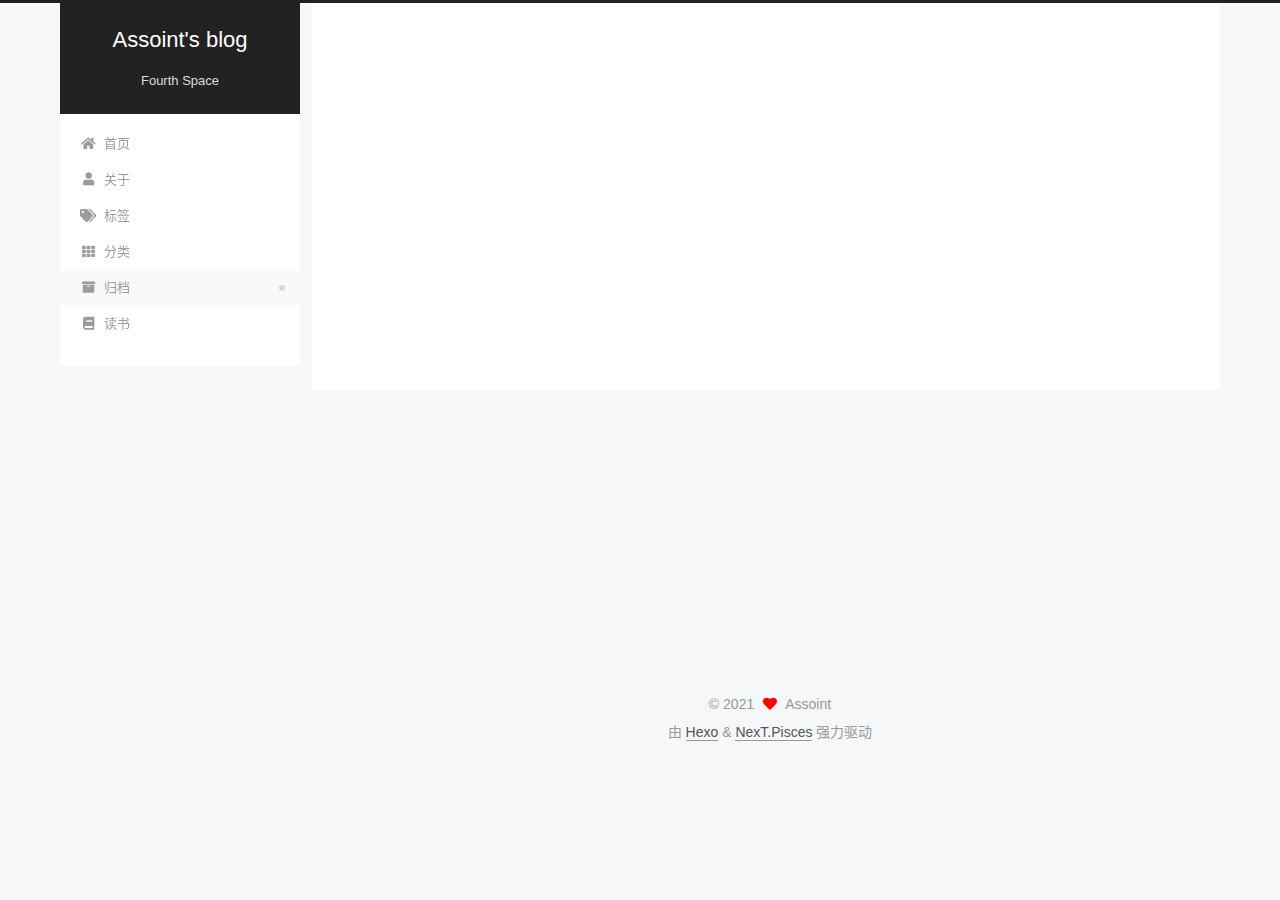
<file: archives/2021/07/index.html>
<!DOCTYPE html>
<html lang="zh-CN">
<head>
  <meta charset="UTF-8">
<meta name="viewport" content="width=device-width, initial-scale=1, maximum-scale=2">
<meta name="theme-color" content="#222">
<meta name="generator" content="Hexo 5.4.0">
  <link rel="apple-touch-icon" sizes="180x180" href="/images/apple-touch-icon-next.png">
  <link rel="icon" type="image/png" sizes="32x32" href="/images/favicon-32x32-next.png">
  <link rel="icon" type="image/png" sizes="16x16" href="/images/favicon-16x16-next.png">
  <link rel="mask-icon" href="/images/logo.svg" color="#222">

<link rel="stylesheet" href="/css/main.css">


<link rel="stylesheet" href="/lib/font-awesome/css/all.min.css">

<script id="hexo-configurations">
    var NexT = window.NexT || {};
    var CONFIG = {"hostname":"assoint.github.io","root":"/","scheme":"Pisces","version":"7.8.0","exturl":false,"sidebar":{"position":"left","display":"post","padding":18,"offset":12,"onmobile":false},"copycode":{"enable":false,"show_result":false,"style":null},"back2top":{"enable":true,"sidebar":false,"scrollpercent":false},"bookmark":{"enable":false,"color":"#222","save":"auto"},"fancybox":false,"mediumzoom":false,"lazyload":false,"pangu":false,"comments":{"style":"tabs","active":null,"storage":true,"lazyload":false,"nav":null},"algolia":{"hits":{"per_page":10},"labels":{"input_placeholder":"Search for Posts","hits_empty":"We didn't find any results for the search: ${query}","hits_stats":"${hits} results found in ${time} ms"}},"localsearch":{"enable":false,"trigger":"auto","top_n_per_article":1,"unescape":false,"preload":false},"motion":{"enable":true,"async":false,"transition":{"post_block":"fadeIn","post_header":"slideDownIn","post_body":"slideDownIn","coll_header":"slideLeftIn","sidebar":"slideUpIn"}}};
  </script>

  <meta property="og:type" content="website">
<meta property="og:title" content="Assoint&#39;s blog">
<meta property="og:url" content="https://assoint.github.io/archives/2021/07/index.html">
<meta property="og:site_name" content="Assoint&#39;s blog">
<meta property="og:locale" content="zh_CN">
<meta property="article:author" content="Assoint">
<meta name="twitter:card" content="summary">

<link rel="canonical" href="https://assoint.github.io/archives/2021/07/">


<script id="page-configurations">
  // https://hexo.io/docs/variables.html
  CONFIG.page = {
    sidebar: "",
    isHome : false,
    isPost : false,
    lang   : 'zh-CN'
  };
</script>

  <title>归档 | Assoint's blog</title>
  






  <noscript>
  <style>
  .use-motion .brand,
  .use-motion .menu-item,
  .sidebar-inner,
  .use-motion .post-block,
  .use-motion .pagination,
  .use-motion .comments,
  .use-motion .post-header,
  .use-motion .post-body,
  .use-motion .collection-header { opacity: initial; }

  .use-motion .site-title,
  .use-motion .site-subtitle {
    opacity: initial;
    top: initial;
  }

  .use-motion .logo-line-before i { left: initial; }
  .use-motion .logo-line-after i { right: initial; }
  </style>
</noscript>

</head>

<body itemscope itemtype="http://schema.org/WebPage">
  <div class="container use-motion">
    <div class="headband"></div>

    <header class="header" itemscope itemtype="http://schema.org/WPHeader">
      <div class="header-inner"><div class="site-brand-container">
  <div class="site-nav-toggle">
    <div class="toggle" aria-label="切换导航栏">
      <span class="toggle-line toggle-line-first"></span>
      <span class="toggle-line toggle-line-middle"></span>
      <span class="toggle-line toggle-line-last"></span>
    </div>
  </div>

  <div class="site-meta">

    <a href="/" class="brand" rel="start">
      <span class="logo-line-before"><i></i></span>
      <h1 class="site-title">Assoint's blog</h1>
      <span class="logo-line-after"><i></i></span>
    </a>
      <p class="site-subtitle" itemprop="description">Fourth Space</p>
  </div>

  <div class="site-nav-right">
    <div class="toggle popup-trigger">
    </div>
  </div>
</div>




<nav class="site-nav">
  <ul id="menu" class="main-menu menu">
        <li class="menu-item menu-item-home">

    <a href="/" rel="section"><i class="fa fa-home fa-fw"></i>首页</a>

  </li>
        <li class="menu-item menu-item-about">

    <a href="/about/" rel="section"><i class="fa fa-user fa-fw"></i>关于</a>

  </li>
        <li class="menu-item menu-item-tags">

    <a href="/tags/" rel="section"><i class="fa fa-tags fa-fw"></i>标签</a>

  </li>
        <li class="menu-item menu-item-categories">

    <a href="/categories/" rel="section"><i class="fa fa-th fa-fw"></i>分类</a>

  </li>
        <li class="menu-item menu-item-archives">

    <a href="/archives/" rel="section"><i class="fa fa-archive fa-fw"></i>归档</a>

  </li>
        <li class="menu-item menu-item-读书">

    <a href="/books/" rel="section"><i class="fa fa-book fa-fw"></i>读书</a>

  </li>
  </ul>
</nav>




</div>
    </header>

    
  <div class="back-to-top">
    <i class="fa fa-arrow-up"></i>
    <span>0%</span>
  </div>


    <main class="main">
      <div class="main-inner">
        <div class="content-wrap">
          

          <div class="content archive">
            

  
  
  
  <div class="post-block">
    <div class="posts-collapse">
      <div class="collection-title">
        <span class="collection-header">嗯..! 目前共计 1 篇日志。 继续努力。</span>
      </div>

      
    <div class="collection-year">
      <span class="collection-header">2021</span>
    </div>

  <article itemscope itemtype="http://schema.org/Article">
    <header class="post-header">

      <div class="post-meta">
        <time itemprop="dateCreated"
              datetime="2021-07-13T23:45:57+08:00"
              content="2021-07-13">
          07-13
        </time>
      </div>

      <div class="post-title">
          <a class="post-title-link" href="/2021/07/13/hello-world/" itemprop="url">
            <span itemprop="name">Hello World</span>
          </a>
      </div>

    </header>
  </article>


    </div>
  </div>
  
  
  

  



          </div>
          

<script>
  window.addEventListener('tabs:register', () => {
    let { activeClass } = CONFIG.comments;
    if (CONFIG.comments.storage) {
      activeClass = localStorage.getItem('comments_active') || activeClass;
    }
    if (activeClass) {
      let activeTab = document.querySelector(`a[href="#comment-${activeClass}"]`);
      if (activeTab) {
        activeTab.click();
      }
    }
  });
  if (CONFIG.comments.storage) {
    window.addEventListener('tabs:click', event => {
      if (!event.target.matches('.tabs-comment .tab-content .tab-pane')) return;
      let commentClass = event.target.classList[1];
      localStorage.setItem('comments_active', commentClass);
    });
  }
</script>

        </div>
          
  
  <div class="toggle sidebar-toggle">
    <span class="toggle-line toggle-line-first"></span>
    <span class="toggle-line toggle-line-middle"></span>
    <span class="toggle-line toggle-line-last"></span>
  </div>

  <aside class="sidebar">
    <div class="sidebar-inner">

      <ul class="sidebar-nav motion-element">
        <li class="sidebar-nav-toc">
          文章目录
        </li>
        <li class="sidebar-nav-overview">
          站点概览
        </li>
      </ul>

      <!--noindex-->
      <div class="post-toc-wrap sidebar-panel">
      </div>
      <!--/noindex-->

      <div class="site-overview-wrap sidebar-panel">
        <div class="site-author motion-element" itemprop="author" itemscope itemtype="http://schema.org/Person">
    <img class="site-author-image" itemprop="image" alt="Assoint"
      src="/images/avatar.gif">
  <p class="site-author-name" itemprop="name">Assoint</p>
  <div class="site-description" itemprop="description"></div>
</div>
<div class="site-state-wrap motion-element">
  <nav class="site-state">
      <div class="site-state-item site-state-posts">
          <a href="/archives/">
        
          <span class="site-state-item-count">1</span>
          <span class="site-state-item-name">日志</span>
        </a>
      </div>
  </nav>
</div>



      </div>

    </div>
  </aside>
  <div id="sidebar-dimmer"></div>


      </div>
    </main>

    <footer class="footer">
      <div class="footer-inner">
        

        

<div class="copyright">
  
  &copy; 
  <span itemprop="copyrightYear">2021</span>
  <span class="with-love">
    <i class="fa fa-heart"></i>
  </span>
  <span class="author" itemprop="copyrightHolder">Assoint</span>
</div>
  <div class="powered-by">由 <a href="https://hexo.io/" class="theme-link" rel="noopener" target="_blank">Hexo</a> & <a href="https://pisces.theme-next.org/" class="theme-link" rel="noopener" target="_blank">NexT.Pisces</a> 强力驱动
  </div>

        








      </div>
    </footer>
  </div>

  
  <script src="/lib/anime.min.js"></script>
  <script src="/lib/velocity/velocity.min.js"></script>
  <script src="/lib/velocity/velocity.ui.min.js"></script>

<script src="/js/utils.js"></script>

<script src="/js/motion.js"></script>


<script src="/js/schemes/pisces.js"></script>


<script src="/js/next-boot.js"></script>




  















  

  

</body>
</html>
</file>
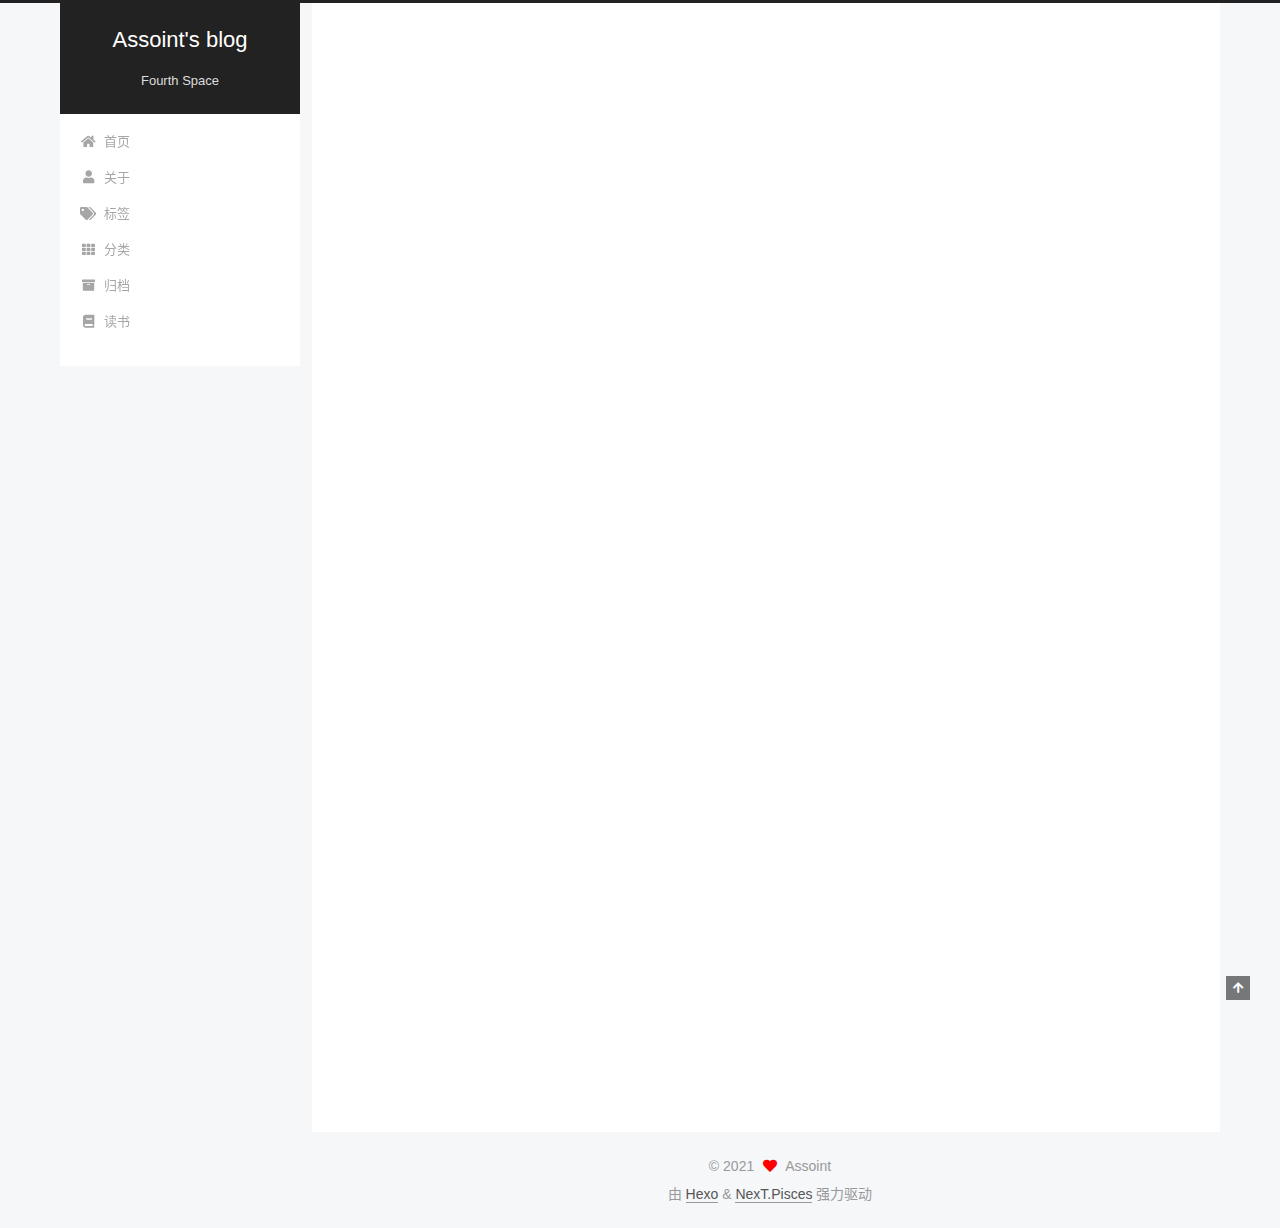
<file: 2021/07/13/hello-world/index.html>
<!DOCTYPE html>
<html lang="zh-CN">
<head>
  <meta charset="UTF-8">
<meta name="viewport" content="width=device-width, initial-scale=1, maximum-scale=2">
<meta name="theme-color" content="#222">
<meta name="generator" content="Hexo 5.4.0">
  <link rel="apple-touch-icon" sizes="180x180" href="/images/apple-touch-icon-next.png">
  <link rel="icon" type="image/png" sizes="32x32" href="/images/favicon-32x32-next.png">
  <link rel="icon" type="image/png" sizes="16x16" href="/images/favicon-16x16-next.png">
  <link rel="mask-icon" href="/images/logo.svg" color="#222">

<link rel="stylesheet" href="/css/main.css">


<link rel="stylesheet" href="/lib/font-awesome/css/all.min.css">

<script id="hexo-configurations">
    var NexT = window.NexT || {};
    var CONFIG = {"hostname":"assoint.github.io","root":"/","scheme":"Pisces","version":"7.8.0","exturl":false,"sidebar":{"position":"left","display":"post","padding":18,"offset":12,"onmobile":false},"copycode":{"enable":false,"show_result":false,"style":null},"back2top":{"enable":true,"sidebar":false,"scrollpercent":false},"bookmark":{"enable":false,"color":"#222","save":"auto"},"fancybox":false,"mediumzoom":false,"lazyload":false,"pangu":false,"comments":{"style":"tabs","active":null,"storage":true,"lazyload":false,"nav":null},"algolia":{"hits":{"per_page":10},"labels":{"input_placeholder":"Search for Posts","hits_empty":"We didn't find any results for the search: ${query}","hits_stats":"${hits} results found in ${time} ms"}},"localsearch":{"enable":false,"trigger":"auto","top_n_per_article":1,"unescape":false,"preload":false},"motion":{"enable":true,"async":false,"transition":{"post_block":"fadeIn","post_header":"slideDownIn","post_body":"slideDownIn","coll_header":"slideLeftIn","sidebar":"slideUpIn"}}};
  </script>

  <meta name="description" content="Welcome to Hexo! This is your very first post. Check documentation for more info. If you get any problems when using Hexo, you can find the answer in troubleshooting or you can ask me on GitHub. Quick">
<meta property="og:type" content="article">
<meta property="og:title" content="Hello World">
<meta property="og:url" content="https://assoint.github.io/2021/07/13/hello-world/index.html">
<meta property="og:site_name" content="Assoint&#39;s blog">
<meta property="og:description" content="Welcome to Hexo! This is your very first post. Check documentation for more info. If you get any problems when using Hexo, you can find the answer in troubleshooting or you can ask me on GitHub. Quick">
<meta property="og:locale" content="zh_CN">
<meta property="article:published_time" content="2021-07-13T15:45:57.547Z">
<meta property="article:modified_time" content="2021-07-13T15:45:57.547Z">
<meta property="article:author" content="Assoint">
<meta name="twitter:card" content="summary">

<link rel="canonical" href="https://assoint.github.io/2021/07/13/hello-world/">


<script id="page-configurations">
  // https://hexo.io/docs/variables.html
  CONFIG.page = {
    sidebar: "",
    isHome : false,
    isPost : true,
    lang   : 'zh-CN'
  };
</script>

  <title>Hello World | Assoint's blog</title>
  






  <noscript>
  <style>
  .use-motion .brand,
  .use-motion .menu-item,
  .sidebar-inner,
  .use-motion .post-block,
  .use-motion .pagination,
  .use-motion .comments,
  .use-motion .post-header,
  .use-motion .post-body,
  .use-motion .collection-header { opacity: initial; }

  .use-motion .site-title,
  .use-motion .site-subtitle {
    opacity: initial;
    top: initial;
  }

  .use-motion .logo-line-before i { left: initial; }
  .use-motion .logo-line-after i { right: initial; }
  </style>
</noscript>

</head>

<body itemscope itemtype="http://schema.org/WebPage">
  <div class="container use-motion">
    <div class="headband"></div>

    <header class="header" itemscope itemtype="http://schema.org/WPHeader">
      <div class="header-inner"><div class="site-brand-container">
  <div class="site-nav-toggle">
    <div class="toggle" aria-label="切换导航栏">
      <span class="toggle-line toggle-line-first"></span>
      <span class="toggle-line toggle-line-middle"></span>
      <span class="toggle-line toggle-line-last"></span>
    </div>
  </div>

  <div class="site-meta">

    <a href="/" class="brand" rel="start">
      <span class="logo-line-before"><i></i></span>
      <h1 class="site-title">Assoint's blog</h1>
      <span class="logo-line-after"><i></i></span>
    </a>
      <p class="site-subtitle" itemprop="description">Fourth Space</p>
  </div>

  <div class="site-nav-right">
    <div class="toggle popup-trigger">
    </div>
  </div>
</div>




<nav class="site-nav">
  <ul id="menu" class="main-menu menu">
        <li class="menu-item menu-item-home">

    <a href="/" rel="section"><i class="fa fa-home fa-fw"></i>首页</a>

  </li>
        <li class="menu-item menu-item-about">

    <a href="/about/" rel="section"><i class="fa fa-user fa-fw"></i>关于</a>

  </li>
        <li class="menu-item menu-item-tags">

    <a href="/tags/" rel="section"><i class="fa fa-tags fa-fw"></i>标签</a>

  </li>
        <li class="menu-item menu-item-categories">

    <a href="/categories/" rel="section"><i class="fa fa-th fa-fw"></i>分类</a>

  </li>
        <li class="menu-item menu-item-archives">

    <a href="/archives/" rel="section"><i class="fa fa-archive fa-fw"></i>归档</a>

  </li>
        <li class="menu-item menu-item-读书">

    <a href="/books/" rel="section"><i class="fa fa-book fa-fw"></i>读书</a>

  </li>
  </ul>
</nav>




</div>
    </header>

    
  <div class="back-to-top">
    <i class="fa fa-arrow-up"></i>
    <span>0%</span>
  </div>


    <main class="main">
      <div class="main-inner">
        <div class="content-wrap">
          

          <div class="content post posts-expand">
            

    
  
  
  <article itemscope itemtype="http://schema.org/Article" class="post-block" lang="zh-CN">
    <link itemprop="mainEntityOfPage" href="https://assoint.github.io/2021/07/13/hello-world/">

    <span hidden itemprop="author" itemscope itemtype="http://schema.org/Person">
      <meta itemprop="image" content="/images/avatar.gif">
      <meta itemprop="name" content="Assoint">
      <meta itemprop="description" content="">
    </span>

    <span hidden itemprop="publisher" itemscope itemtype="http://schema.org/Organization">
      <meta itemprop="name" content="Assoint's blog">
    </span>
      <header class="post-header">
        <h1 class="post-title" itemprop="name headline">
          Hello World
        </h1>

        <div class="post-meta">
            <span class="post-meta-item">
              <span class="post-meta-item-icon">
                <i class="far fa-calendar"></i>
              </span>
              <span class="post-meta-item-text">发表于</span>

              <time title="创建时间：2021-07-13 23:45:57" itemprop="dateCreated datePublished" datetime="2021-07-13T23:45:57+08:00">2021-07-13</time>
            </span>

          

        </div>
      </header>

    
    
    
    <div class="post-body" itemprop="articleBody">

      
        <p>Welcome to <a target="_blank" rel="noopener" href="https://hexo.io/">Hexo</a>! This is your very first post. Check <a target="_blank" rel="noopener" href="https://hexo.io/docs/">documentation</a> for more info. If you get any problems when using Hexo, you can find the answer in <a target="_blank" rel="noopener" href="https://hexo.io/docs/troubleshooting.html">troubleshooting</a> or you can ask me on <a target="_blank" rel="noopener" href="https://github.com/hexojs/hexo/issues">GitHub</a>.</p>
<h2 id="Quick-Start"><a href="#Quick-Start" class="headerlink" title="Quick Start"></a>Quick Start</h2><h3 id="Create-a-new-post"><a href="#Create-a-new-post" class="headerlink" title="Create a new post"></a>Create a new post</h3><figure class="highlight bash"><table><tr><td class="gutter"><pre><span class="line">1</span><br></pre></td><td class="code"><pre><span class="line">$ hexo new <span class="string">&quot;My New Post&quot;</span></span><br></pre></td></tr></table></figure>

<p>More info: <a target="_blank" rel="noopener" href="https://hexo.io/docs/writing.html">Writing</a></p>
<h3 id="Run-server"><a href="#Run-server" class="headerlink" title="Run server"></a>Run server</h3><figure class="highlight bash"><table><tr><td class="gutter"><pre><span class="line">1</span><br></pre></td><td class="code"><pre><span class="line">$ hexo server</span><br></pre></td></tr></table></figure>

<p>More info: <a target="_blank" rel="noopener" href="https://hexo.io/docs/server.html">Server</a></p>
<h3 id="Generate-static-files"><a href="#Generate-static-files" class="headerlink" title="Generate static files"></a>Generate static files</h3><figure class="highlight bash"><table><tr><td class="gutter"><pre><span class="line">1</span><br></pre></td><td class="code"><pre><span class="line">$ hexo generate</span><br></pre></td></tr></table></figure>

<p>More info: <a target="_blank" rel="noopener" href="https://hexo.io/docs/generating.html">Generating</a></p>
<h3 id="Deploy-to-remote-sites"><a href="#Deploy-to-remote-sites" class="headerlink" title="Deploy to remote sites"></a>Deploy to remote sites</h3><figure class="highlight bash"><table><tr><td class="gutter"><pre><span class="line">1</span><br></pre></td><td class="code"><pre><span class="line">$ hexo deploy</span><br></pre></td></tr></table></figure>

<p>More info: <a target="_blank" rel="noopener" href="https://hexo.io/docs/one-command-deployment.html">Deployment</a></p>

    </div>

    
    
    

      <footer class="post-footer">

        


        
      </footer>
    
  </article>
  
  
  



          </div>
          

<script>
  window.addEventListener('tabs:register', () => {
    let { activeClass } = CONFIG.comments;
    if (CONFIG.comments.storage) {
      activeClass = localStorage.getItem('comments_active') || activeClass;
    }
    if (activeClass) {
      let activeTab = document.querySelector(`a[href="#comment-${activeClass}"]`);
      if (activeTab) {
        activeTab.click();
      }
    }
  });
  if (CONFIG.comments.storage) {
    window.addEventListener('tabs:click', event => {
      if (!event.target.matches('.tabs-comment .tab-content .tab-pane')) return;
      let commentClass = event.target.classList[1];
      localStorage.setItem('comments_active', commentClass);
    });
  }
</script>

        </div>
          
  
  <div class="toggle sidebar-toggle">
    <span class="toggle-line toggle-line-first"></span>
    <span class="toggle-line toggle-line-middle"></span>
    <span class="toggle-line toggle-line-last"></span>
  </div>

  <aside class="sidebar">
    <div class="sidebar-inner">

      <ul class="sidebar-nav motion-element">
        <li class="sidebar-nav-toc">
          文章目录
        </li>
        <li class="sidebar-nav-overview">
          站点概览
        </li>
      </ul>

      <!--noindex-->
      <div class="post-toc-wrap sidebar-panel">
          <div class="post-toc motion-element"><ol class="nav"><li class="nav-item nav-level-2"><a class="nav-link" href="#Quick-Start"><span class="nav-number">1.</span> <span class="nav-text">Quick Start</span></a><ol class="nav-child"><li class="nav-item nav-level-3"><a class="nav-link" href="#Create-a-new-post"><span class="nav-number">1.1.</span> <span class="nav-text">Create a new post</span></a></li><li class="nav-item nav-level-3"><a class="nav-link" href="#Run-server"><span class="nav-number">1.2.</span> <span class="nav-text">Run server</span></a></li><li class="nav-item nav-level-3"><a class="nav-link" href="#Generate-static-files"><span class="nav-number">1.3.</span> <span class="nav-text">Generate static files</span></a></li><li class="nav-item nav-level-3"><a class="nav-link" href="#Deploy-to-remote-sites"><span class="nav-number">1.4.</span> <span class="nav-text">Deploy to remote sites</span></a></li></ol></li></ol></div>
      </div>
      <!--/noindex-->

      <div class="site-overview-wrap sidebar-panel">
        <div class="site-author motion-element" itemprop="author" itemscope itemtype="http://schema.org/Person">
    <img class="site-author-image" itemprop="image" alt="Assoint"
      src="/images/avatar.gif">
  <p class="site-author-name" itemprop="name">Assoint</p>
  <div class="site-description" itemprop="description"></div>
</div>
<div class="site-state-wrap motion-element">
  <nav class="site-state">
      <div class="site-state-item site-state-posts">
          <a href="/archives/">
        
          <span class="site-state-item-count">1</span>
          <span class="site-state-item-name">日志</span>
        </a>
      </div>
  </nav>
</div>



      </div>

    </div>
  </aside>
  <div id="sidebar-dimmer"></div>


      </div>
    </main>

    <footer class="footer">
      <div class="footer-inner">
        

        

<div class="copyright">
  
  &copy; 
  <span itemprop="copyrightYear">2021</span>
  <span class="with-love">
    <i class="fa fa-heart"></i>
  </span>
  <span class="author" itemprop="copyrightHolder">Assoint</span>
</div>
  <div class="powered-by">由 <a href="https://hexo.io/" class="theme-link" rel="noopener" target="_blank">Hexo</a> & <a href="https://pisces.theme-next.org/" class="theme-link" rel="noopener" target="_blank">NexT.Pisces</a> 强力驱动
  </div>

        








      </div>
    </footer>
  </div>

  
  <script src="/lib/anime.min.js"></script>
  <script src="/lib/velocity/velocity.min.js"></script>
  <script src="/lib/velocity/velocity.ui.min.js"></script>

<script src="/js/utils.js"></script>

<script src="/js/motion.js"></script>


<script src="/js/schemes/pisces.js"></script>


<script src="/js/next-boot.js"></script>




  















  

  

</body>
</html>
</file>
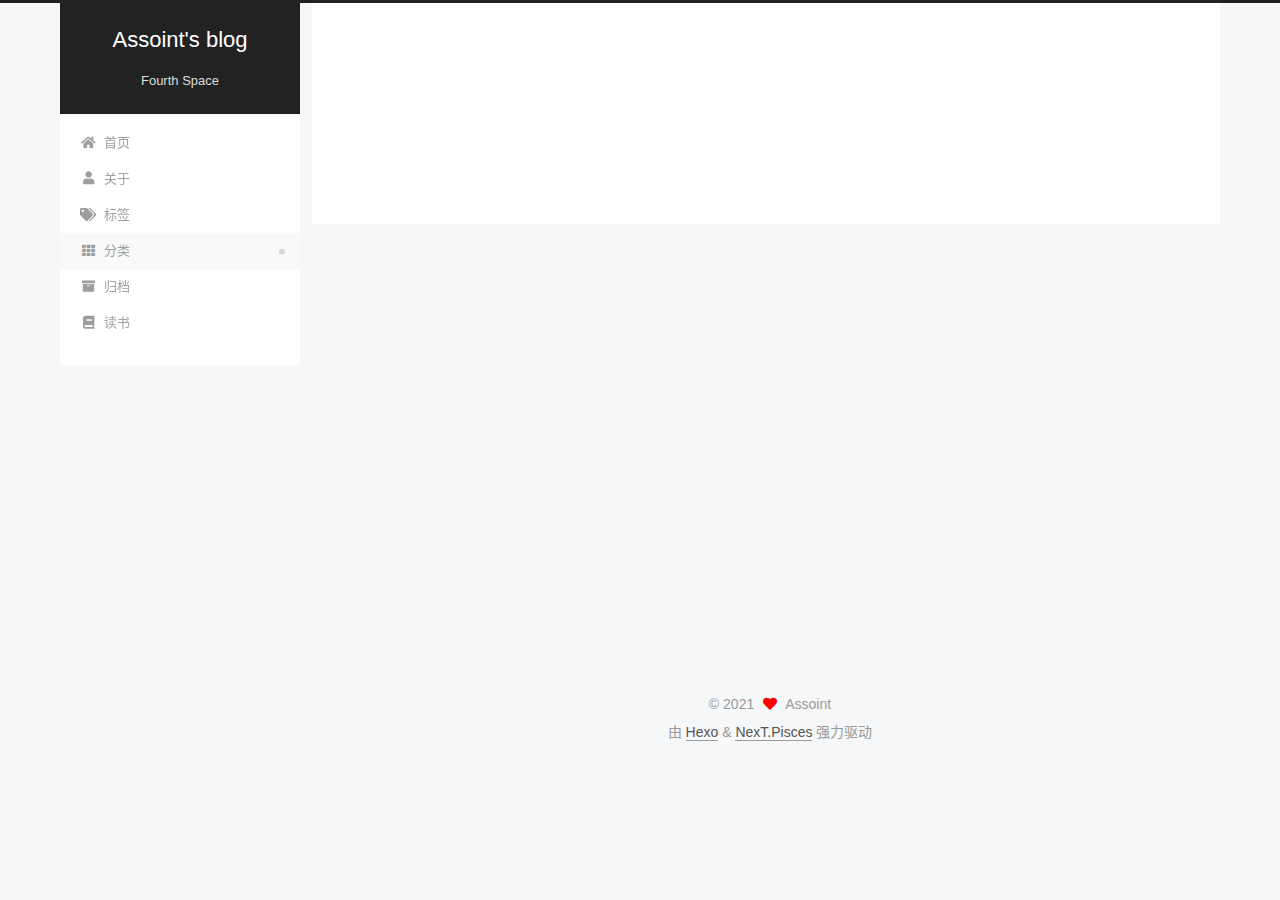
<file: categories/index-1.html>
<!DOCTYPE html>
<html lang="zh-CN">
<head>
  <meta charset="UTF-8">
<meta name="viewport" content="width=device-width, initial-scale=1, maximum-scale=2">
<meta name="theme-color" content="#222">
<meta name="generator" content="Hexo 5.4.0">
  <link rel="apple-touch-icon" sizes="180x180" href="/images/apple-touch-icon-next.png">
  <link rel="icon" type="image/png" sizes="32x32" href="/images/favicon-32x32-next.png">
  <link rel="icon" type="image/png" sizes="16x16" href="/images/favicon-16x16-next.png">
  <link rel="mask-icon" href="/images/logo.svg" color="#222">

<link rel="stylesheet" href="/css/main.css">


<link rel="stylesheet" href="/lib/font-awesome/css/all.min.css">

<script id="hexo-configurations">
    var NexT = window.NexT || {};
    var CONFIG = {"hostname":"assoint.github.io","root":"/","scheme":"Pisces","version":"7.8.0","exturl":false,"sidebar":{"position":"left","display":"post","padding":18,"offset":12,"onmobile":false},"copycode":{"enable":false,"show_result":false,"style":null},"back2top":{"enable":true,"sidebar":false,"scrollpercent":false},"bookmark":{"enable":false,"color":"#222","save":"auto"},"fancybox":false,"mediumzoom":false,"lazyload":false,"pangu":false,"comments":{"style":"tabs","active":null,"storage":true,"lazyload":false,"nav":null},"algolia":{"hits":{"per_page":10},"labels":{"input_placeholder":"Search for Posts","hits_empty":"We didn't find any results for the search: ${query}","hits_stats":"${hits} results found in ${time} ms"}},"localsearch":{"enable":false,"trigger":"auto","top_n_per_article":1,"unescape":false,"preload":false},"motion":{"enable":true,"async":false,"transition":{"post_block":"fadeIn","post_header":"slideDownIn","post_body":"slideDownIn","coll_header":"slideLeftIn","sidebar":"slideUpIn"}}};
  </script>

  <meta property="og:type" content="website">
<meta property="og:title" content="categories">
<meta property="og:url" content="https://assoint.github.io/categories/index-1.html">
<meta property="og:site_name" content="Assoint&#39;s blog">
<meta property="og:locale" content="zh_CN">
<meta property="article:published_time" content="2021-07-13T18:03:15.000Z">
<meta property="article:modified_time" content="2021-07-13T18:03:15.475Z">
<meta property="article:author" content="Assoint">
<meta name="twitter:card" content="summary">

<link rel="canonical" href="https://assoint.github.io/categories/index-1">


<script id="page-configurations">
  // https://hexo.io/docs/variables.html
  CONFIG.page = {
    sidebar: "",
    isHome : false,
    isPost : false,
    lang   : 'zh-CN'
  };
</script>

  <title>categories | Assoint's blog
</title>
  






  <noscript>
  <style>
  .use-motion .brand,
  .use-motion .menu-item,
  .sidebar-inner,
  .use-motion .post-block,
  .use-motion .pagination,
  .use-motion .comments,
  .use-motion .post-header,
  .use-motion .post-body,
  .use-motion .collection-header { opacity: initial; }

  .use-motion .site-title,
  .use-motion .site-subtitle {
    opacity: initial;
    top: initial;
  }

  .use-motion .logo-line-before i { left: initial; }
  .use-motion .logo-line-after i { right: initial; }
  </style>
</noscript>

</head>

<body itemscope itemtype="http://schema.org/WebPage">
  <div class="container use-motion">
    <div class="headband"></div>

    <header class="header" itemscope itemtype="http://schema.org/WPHeader">
      <div class="header-inner"><div class="site-brand-container">
  <div class="site-nav-toggle">
    <div class="toggle" aria-label="切换导航栏">
      <span class="toggle-line toggle-line-first"></span>
      <span class="toggle-line toggle-line-middle"></span>
      <span class="toggle-line toggle-line-last"></span>
    </div>
  </div>

  <div class="site-meta">

    <a href="/" class="brand" rel="start">
      <span class="logo-line-before"><i></i></span>
      <h1 class="site-title">Assoint's blog</h1>
      <span class="logo-line-after"><i></i></span>
    </a>
      <p class="site-subtitle" itemprop="description">Fourth Space</p>
  </div>

  <div class="site-nav-right">
    <div class="toggle popup-trigger">
    </div>
  </div>
</div>




<nav class="site-nav">
  <ul id="menu" class="main-menu menu">
        <li class="menu-item menu-item-home">

    <a href="/" rel="section"><i class="fa fa-home fa-fw"></i>首页</a>

  </li>
        <li class="menu-item menu-item-about">

    <a href="/about/" rel="section"><i class="fa fa-user fa-fw"></i>关于</a>

  </li>
        <li class="menu-item menu-item-tags">

    <a href="/tags/" rel="section"><i class="fa fa-tags fa-fw"></i>标签</a>

  </li>
        <li class="menu-item menu-item-categories">

    <a href="/categories/" rel="section"><i class="fa fa-th fa-fw"></i>分类</a>

  </li>
        <li class="menu-item menu-item-archives">

    <a href="/archives/" rel="section"><i class="fa fa-archive fa-fw"></i>归档</a>

  </li>
        <li class="menu-item menu-item-读书">

    <a href="/books/" rel="section"><i class="fa fa-book fa-fw"></i>读书</a>

  </li>
  </ul>
</nav>




</div>
    </header>

    
  <div class="back-to-top">
    <i class="fa fa-arrow-up"></i>
    <span>0%</span>
  </div>


    <main class="main">
      <div class="main-inner">
        <div class="content-wrap">
          
  
  

          <div class="content page posts-expand">
            

    
    
    
    <div class="post-block" lang="zh-CN">
      <header class="post-header">

<h1 class="post-title" itemprop="name headline">categories
</h1>

<div class="post-meta">
  

</div>

</header>

      
      
      
      <div class="post-body">
          
      </div>
      
      
      
    </div>
    

    
    
    


          </div>
          

<script>
  window.addEventListener('tabs:register', () => {
    let { activeClass } = CONFIG.comments;
    if (CONFIG.comments.storage) {
      activeClass = localStorage.getItem('comments_active') || activeClass;
    }
    if (activeClass) {
      let activeTab = document.querySelector(`a[href="#comment-${activeClass}"]`);
      if (activeTab) {
        activeTab.click();
      }
    }
  });
  if (CONFIG.comments.storage) {
    window.addEventListener('tabs:click', event => {
      if (!event.target.matches('.tabs-comment .tab-content .tab-pane')) return;
      let commentClass = event.target.classList[1];
      localStorage.setItem('comments_active', commentClass);
    });
  }
</script>

        </div>
          
  
  <div class="toggle sidebar-toggle">
    <span class="toggle-line toggle-line-first"></span>
    <span class="toggle-line toggle-line-middle"></span>
    <span class="toggle-line toggle-line-last"></span>
  </div>

  <aside class="sidebar">
    <div class="sidebar-inner">

      <ul class="sidebar-nav motion-element">
        <li class="sidebar-nav-toc">
          文章目录
        </li>
        <li class="sidebar-nav-overview">
          站点概览
        </li>
      </ul>

      <!--noindex-->
      <div class="post-toc-wrap sidebar-panel">
      </div>
      <!--/noindex-->

      <div class="site-overview-wrap sidebar-panel">
        <div class="site-author motion-element" itemprop="author" itemscope itemtype="http://schema.org/Person">
    <img class="site-author-image" itemprop="image" alt="Assoint"
      src="/images/avatar.gif">
  <p class="site-author-name" itemprop="name">Assoint</p>
  <div class="site-description" itemprop="description"></div>
</div>
<div class="site-state-wrap motion-element">
  <nav class="site-state">
      <div class="site-state-item site-state-posts">
          <a href="/archives/">
        
          <span class="site-state-item-count">1</span>
          <span class="site-state-item-name">日志</span>
        </a>
      </div>
  </nav>
</div>



      </div>

    </div>
  </aside>
  <div id="sidebar-dimmer"></div>


      </div>
    </main>

    <footer class="footer">
      <div class="footer-inner">
        

        

<div class="copyright">
  
  &copy; 
  <span itemprop="copyrightYear">2021</span>
  <span class="with-love">
    <i class="fa fa-heart"></i>
  </span>
  <span class="author" itemprop="copyrightHolder">Assoint</span>
</div>
  <div class="powered-by">由 <a href="https://hexo.io/" class="theme-link" rel="noopener" target="_blank">Hexo</a> & <a href="https://pisces.theme-next.org/" class="theme-link" rel="noopener" target="_blank">NexT.Pisces</a> 强力驱动
  </div>

        








      </div>
    </footer>
  </div>

  
  <script src="/lib/anime.min.js"></script>
  <script src="/lib/velocity/velocity.min.js"></script>
  <script src="/lib/velocity/velocity.ui.min.js"></script>

<script src="/js/utils.js"></script>

<script src="/js/motion.js"></script>


<script src="/js/schemes/pisces.js"></script>


<script src="/js/next-boot.js"></script>




  















  

  

</body>
</html>
</file>
<file: css/main.css>
:root {
  --body-bg-color: #f5f7f9;
  --content-bg-color: #fff;
  --card-bg-color: #f5f5f5;
  --text-color: #555;
  --blockquote-color: #666;
  --link-color: #555;
  --link-hover-color: #222;
  --brand-color: #fff;
  --brand-hover-color: #fff;
  --table-row-odd-bg-color: #f9f9f9;
  --table-row-hover-bg-color: #f5f5f5;
  --menu-item-bg-color: #f5f5f5;
  --btn-default-bg: #fff;
  --btn-default-color: #555;
  --btn-default-border-color: #555;
  --btn-default-hover-bg: #222;
  --btn-default-hover-color: #fff;
  --btn-default-hover-border-color: #222;
}
html {
  line-height: 1.15; /* 1 */
  -webkit-text-size-adjust: 100%; /* 2 */
}
body {
  margin: 0;
}
main {
  display: block;
}
h1 {
  font-size: 2em;
  margin: 0.67em 0;
}
hr {
  box-sizing: content-box; /* 1 */
  height: 0; /* 1 */
  overflow: visible; /* 2 */
}
pre {
  font-family: monospace, monospace; /* 1 */
  font-size: 1em; /* 2 */
}
a {
  background: transparent;
}
abbr[title] {
  border-bottom: none; /* 1 */
  text-decoration: underline; /* 2 */
  text-decoration: underline dotted; /* 2 */
}
b,
strong {
  font-weight: bolder;
}
code,
kbd,
samp {
  font-family: monospace, monospace; /* 1 */
  font-size: 1em; /* 2 */
}
small {
  font-size: 80%;
}
sub,
sup {
  font-size: 75%;
  line-height: 0;
  position: relative;
  vertical-align: baseline;
}
sub {
  bottom: -0.25em;
}
sup {
  top: -0.5em;
}
img {
  border-style: none;
}
button,
input,
optgroup,
select,
textarea {
  font-family: inherit; /* 1 */
  font-size: 100%; /* 1 */
  line-height: 1.15; /* 1 */
  margin: 0; /* 2 */
}
button,
input {
/* 1 */
  overflow: visible;
}
button,
select {
/* 1 */
  text-transform: none;
}
button,
[type='button'],
[type='reset'],
[type='submit'] {
  -webkit-appearance: button;
}
button::-moz-focus-inner,
[type='button']::-moz-focus-inner,
[type='reset']::-moz-focus-inner,
[type='submit']::-moz-focus-inner {
  border-style: none;
  padding: 0;
}
button:-moz-focusring,
[type='button']:-moz-focusring,
[type='reset']:-moz-focusring,
[type='submit']:-moz-focusring {
  outline: 1px dotted ButtonText;
}
fieldset {
  padding: 0.35em 0.75em 0.625em;
}
legend {
  box-sizing: border-box; /* 1 */
  color: inherit; /* 2 */
  display: table; /* 1 */
  max-width: 100%; /* 1 */
  padding: 0; /* 3 */
  white-space: normal; /* 1 */
}
progress {
  vertical-align: baseline;
}
textarea {
  overflow: auto;
}
[type='checkbox'],
[type='radio'] {
  box-sizing: border-box; /* 1 */
  padding: 0; /* 2 */
}
[type='number']::-webkit-inner-spin-button,
[type='number']::-webkit-outer-spin-button {
  height: auto;
}
[type='search'] {
  outline-offset: -2px; /* 2 */
  -webkit-appearance: textfield; /* 1 */
}
[type='search']::-webkit-search-decoration {
  -webkit-appearance: none;
}
::-webkit-file-upload-button {
  font: inherit; /* 2 */
  -webkit-appearance: button; /* 1 */
}
details {
  display: block;
}
summary {
  display: list-item;
}
template {
  display: none;
}
[hidden] {
  display: none;
}
::selection {
  background: #262a30;
  color: #eee;
}
html,
body {
  height: 100%;
}
body {
  background: var(--body-bg-color);
  color: var(--text-color);
  font-family: 'Lato', "PingFang SC", "Microsoft YaHei", sans-serif;
  font-size: 1em;
  line-height: 2;
}
@media (max-width: 991px) {
  body {
    padding-left: 0 !important;
    padding-right: 0 !important;
  }
}
h1,
h2,
h3,
h4,
h5,
h6 {
  font-family: 'Lato', "PingFang SC", "Microsoft YaHei", sans-serif;
  font-weight: bold;
  line-height: 1.5;
  margin: 20px 0 15px;
}
h1 {
  font-size: 1.5em;
}
h2 {
  font-size: 1.375em;
}
h3 {
  font-size: 1.25em;
}
h4 {
  font-size: 1.125em;
}
h5 {
  font-size: 1em;
}
h6 {
  font-size: 0.875em;
}
p {
  margin: 0 0 20px 0;
}
a,
span.exturl {
  border-bottom: 1px solid #999;
  color: var(--link-color);
  outline: 0;
  text-decoration: none;
  overflow-wrap: break-word;
  word-wrap: break-word;
  cursor: pointer;
}
a:hover,
span.exturl:hover {
  border-bottom-color: var(--link-hover-color);
  color: var(--link-hover-color);
}
iframe,
img,
video {
  display: block;
  margin-left: auto;
  margin-right: auto;
  max-width: 100%;
}
hr {
  background-image: repeating-linear-gradient(-45deg, #ddd, #ddd 4px, transparent 4px, transparent 8px);
  border: 0;
  height: 3px;
  margin: 40px 0;
}
blockquote {
  border-left: 4px solid #ddd;
  color: var(--blockquote-color);
  margin: 0;
  padding: 0 15px;
}
blockquote cite::before {
  content: '-';
  padding: 0 5px;
}
dt {
  font-weight: bold;
}
dd {
  margin: 0;
  padding: 0;
}
kbd {
  background-color: #f5f5f5;
  background-image: linear-gradient(#eee, #fff, #eee);
  border: 1px solid #ccc;
  border-radius: 0.2em;
  box-shadow: 0.1em 0.1em 0.2em rgba(0,0,0,0.1);
  color: #555;
  font-family: inherit;
  padding: 0.1em 0.3em;
  white-space: nowrap;
}
.table-container {
  overflow: auto;
}
table {
  border-collapse: collapse;
  border-spacing: 0;
  font-size: 0.875em;
  margin: 0 0 20px 0;
  width: 100%;
}
tbody tr:nth-of-type(odd) {
  background: var(--table-row-odd-bg-color);
}
tbody tr:hover {
  background: var(--table-row-hover-bg-color);
}
caption,
th,
td {
  font-weight: normal;
  padding: 8px;
  vertical-align: middle;
}
th,
td {
  border: 1px solid #ddd;
  border-bottom: 3px solid #ddd;
}
th {
  font-weight: 700;
  padding-bottom: 10px;
}
td {
  border-bottom-width: 1px;
}
.btn {
  background: var(--btn-default-bg);
  border: 2px solid var(--btn-default-border-color);
  border-radius: 2px;
  color: var(--btn-default-color);
  display: inline-block;
  font-size: 0.875em;
  line-height: 2;
  padding: 0 20px;
  text-decoration: none;
  transition-property: background-color;
  transition-delay: 0s;
  transition-duration: 0.2s;
  transition-timing-function: ease-in-out;
}
.btn:hover {
  background: var(--btn-default-hover-bg);
  border-color: var(--btn-default-hover-border-color);
  color: var(--btn-default-hover-color);
}
.btn + .btn {
  margin: 0 0 8px 8px;
}
.btn .fa-fw {
  text-align: left;
  width: 1.285714285714286em;
}
.toggle {
  line-height: 0;
}
.toggle .toggle-line {
  background: #fff;
  display: inline-block;
  height: 2px;
  left: 0;
  position: relative;
  top: 0;
  transition: all 0.4s;
  vertical-align: top;
  width: 100%;
}
.toggle .toggle-line:not(:first-child) {
  margin-top: 3px;
}
.toggle.toggle-arrow .toggle-line-first {
  left: 50%;
  top: 2px;
  transform: rotate(45deg);
  width: 50%;
}
.toggle.toggle-arrow .toggle-line-middle {
  left: 2px;
  width: 90%;
}
.toggle.toggle-arrow .toggle-line-last {
  left: 50%;
  top: -2px;
  transform: rotate(-45deg);
  width: 50%;
}
.toggle.toggle-close .toggle-line-first {
  transform: rotate(-45deg);
  top: 5px;
}
.toggle.toggle-close .toggle-line-middle {
  opacity: 0;
}
.toggle.toggle-close .toggle-line-last {
  transform: rotate(45deg);
  top: -5px;
}
.highlight,
pre {
  background: #f7f7f7;
  color: #4d4d4c;
  line-height: 1.6;
  margin: 0 auto 20px;
}
pre,
code {
  font-family: consolas, Menlo, monospace, "PingFang SC", "Microsoft YaHei";
}
code {
  background: #eee;
  border-radius: 3px;
  color: #555;
  padding: 2px 4px;
  overflow-wrap: break-word;
  word-wrap: break-word;
}
.highlight *::selection {
  background: #d6d6d6;
}
.highlight pre {
  border: 0;
  margin: 0;
  padding: 10px 0;
}
.highlight table {
  border: 0;
  margin: 0;
  width: auto;
}
.highlight td {
  border: 0;
  padding: 0;
}
.highlight figcaption {
  background: #eff2f3;
  color: #4d4d4c;
  display: flex;
  font-size: 0.875em;
  justify-content: space-between;
  line-height: 1.2;
  padding: 0.5em;
}
.highlight figcaption a {
  color: #4d4d4c;
}
.highlight figcaption a:hover {
  border-bottom-color: #4d4d4c;
}
.highlight .gutter {
  -moz-user-select: none;
  -ms-user-select: none;
  -webkit-user-select: none;
  user-select: none;
}
.highlight .gutter pre {
  background: #eff2f3;
  color: #869194;
  padding-left: 10px;
  padding-right: 10px;
  text-align: right;
}
.highlight .code pre {
  background: #f7f7f7;
  padding-left: 10px;
  width: 100%;
}
.gist table {
  width: auto;
}
.gist table td {
  border: 0;
}
pre {
  overflow: auto;
  padding: 10px;
}
pre code {
  background: none;
  color: #4d4d4c;
  font-size: 0.875em;
  padding: 0;
  text-shadow: none;
}
pre .deletion {
  background: #fdd;
}
pre .addition {
  background: #dfd;
}
pre .meta {
  color: #eab700;
  -moz-user-select: none;
  -ms-user-select: none;
  -webkit-user-select: none;
  user-select: none;
}
pre .comment {
  color: #8e908c;
}
pre .variable,
pre .attribute,
pre .tag,
pre .name,
pre .regexp,
pre .ruby .constant,
pre .xml .tag .title,
pre .xml .pi,
pre .xml .doctype,
pre .html .doctype,
pre .css .id,
pre .css .class,
pre .css .pseudo {
  color: #c82829;
}
pre .number,
pre .preprocessor,
pre .built_in,
pre .builtin-name,
pre .literal,
pre .params,
pre .constant,
pre .command {
  color: #f5871f;
}
pre .ruby .class .title,
pre .css .rules .attribute,
pre .string,
pre .symbol,
pre .value,
pre .inheritance,
pre .header,
pre .ruby .symbol,
pre .xml .cdata,
pre .special,
pre .formula {
  color: #718c00;
}
pre .title,
pre .css .hexcolor {
  color: #3e999f;
}
pre .function,
pre .python .decorator,
pre .python .title,
pre .ruby .function .title,
pre .ruby .title .keyword,
pre .perl .sub,
pre .javascript .title,
pre .coffeescript .title {
  color: #4271ae;
}
pre .keyword,
pre .javascript .function {
  color: #8959a8;
}
.blockquote-center {
  border-left: none;
  margin: 40px 0;
  padding: 0;
  position: relative;
  text-align: center;
}
.blockquote-center .fa {
  display: block;
  opacity: 0.6;
  position: absolute;
  width: 100%;
}
.blockquote-center .fa-quote-left {
  border-top: 1px solid #ccc;
  text-align: left;
  top: -20px;
}
.blockquote-center .fa-quote-right {
  border-bottom: 1px solid #ccc;
  text-align: right;
  bottom: -20px;
}
.blockquote-center p,
.blockquote-center div {
  text-align: center;
}
.post-body .group-picture img {
  margin: 0 auto;
  padding: 0 3px;
}
.group-picture-row {
  margin-bottom: 6px;
  overflow: hidden;
}
.group-picture-column {
  float: left;
  margin-bottom: 10px;
}
.post-body .label {
  color: #555;
  display: inline;
  padding: 0 2px;
}
.post-body .label.default {
  background: #f0f0f0;
}
.post-body .label.primary {
  background: #efe6f7;
}
.post-body .label.info {
  background: #e5f2f8;
}
.post-body .label.success {
  background: #e7f4e9;
}
.post-body .label.warning {
  background: #fcf6e1;
}
.post-body .label.danger {
  background: #fae8eb;
}
.post-body .tabs {
  margin-bottom: 20px;
}
.post-body .tabs,
.tabs-comment {
  display: block;
  padding-top: 10px;
  position: relative;
}
.post-body .tabs ul.nav-tabs,
.tabs-comment ul.nav-tabs {
  display: flex;
  flex-wrap: wrap;
  margin: 0;
  margin-bottom: -1px;
  padding: 0;
}
@media (max-width: 413px) {
  .post-body .tabs ul.nav-tabs,
  .tabs-comment ul.nav-tabs {
    display: block;
    margin-bottom: 5px;
  }
}
.post-body .tabs ul.nav-tabs li.tab,
.tabs-comment ul.nav-tabs li.tab {
  border-bottom: 1px solid #ddd;
  border-left: 1px solid transparent;
  border-right: 1px solid transparent;
  border-top: 3px solid transparent;
  flex-grow: 1;
  list-style-type: none;
  border-radius: 0 0 0 0;
}
@media (max-width: 413px) {
  .post-body .tabs ul.nav-tabs li.tab,
  .tabs-comment ul.nav-tabs li.tab {
    border-bottom: 1px solid transparent;
    border-left: 3px solid transparent;
    border-right: 1px solid transparent;
    border-top: 1px solid transparent;
  }
}
@media (max-width: 413px) {
  .post-body .tabs ul.nav-tabs li.tab,
  .tabs-comment ul.nav-tabs li.tab {
    border-radius: 0;
  }
}
.post-body .tabs ul.nav-tabs li.tab a,
.tabs-comment ul.nav-tabs li.tab a {
  border-bottom: initial;
  display: block;
  line-height: 1.8;
  outline: 0;
  padding: 0.25em 0.75em;
  text-align: center;
  transition-delay: 0s;
  transition-duration: 0.2s;
  transition-timing-function: ease-out;
}
.post-body .tabs ul.nav-tabs li.tab a i,
.tabs-comment ul.nav-tabs li.tab a i {
  width: 1.285714285714286em;
}
.post-body .tabs ul.nav-tabs li.tab.active,
.tabs-comment ul.nav-tabs li.tab.active {
  border-bottom: 1px solid transparent;
  border-left: 1px solid #ddd;
  border-right: 1px solid #ddd;
  border-top: 3px solid #fc6423;
}
@media (max-width: 413px) {
  .post-body .tabs ul.nav-tabs li.tab.active,
  .tabs-comment ul.nav-tabs li.tab.active {
    border-bottom: 1px solid #ddd;
    border-left: 3px solid #fc6423;
    border-right: 1px solid #ddd;
    border-top: 1px solid #ddd;
  }
}
.post-body .tabs ul.nav-tabs li.tab.active a,
.tabs-comment ul.nav-tabs li.tab.active a {
  color: var(--link-color);
  cursor: default;
}
.post-body .tabs .tab-content .tab-pane,
.tabs-comment .tab-content .tab-pane {
  border: 1px solid #ddd;
  border-top: 0;
  padding: 20px 20px 0 20px;
  border-radius: 0;
}
.post-body .tabs .tab-content .tab-pane:not(.active),
.tabs-comment .tab-content .tab-pane:not(.active) {
  display: none;
}
.post-body .tabs .tab-content .tab-pane.active,
.tabs-comment .tab-content .tab-pane.active {
  display: block;
}
.post-body .tabs .tab-content .tab-pane.active:nth-of-type(1),
.tabs-comment .tab-content .tab-pane.active:nth-of-type(1) {
  border-radius: 0 0 0 0;
}
@media (max-width: 413px) {
  .post-body .tabs .tab-content .tab-pane.active:nth-of-type(1),
  .tabs-comment .tab-content .tab-pane.active:nth-of-type(1) {
    border-radius: 0;
  }
}
.post-body .note {
  border-radius: 3px;
  margin-bottom: 20px;
  padding: 1em;
  position: relative;
  border: 1px solid #eee;
  border-left-width: 5px;
}
.post-body .note h2,
.post-body .note h3,
.post-body .note h4,
.post-body .note h5,
.post-body .note h6 {
  margin-top: 0;
  border-bottom: initial;
  margin-bottom: 0;
  padding-top: 0;
}
.post-body .note p:first-child,
.post-body .note ul:first-child,
.post-body .note ol:first-child,
.post-body .note table:first-child,
.post-body .note pre:first-child,
.post-body .note blockquote:first-child,
.post-body .note img:first-child {
  margin-top: 0;
}
.post-body .note p:last-child,
.post-body .note ul:last-child,
.post-body .note ol:last-child,
.post-body .note table:last-child,
.post-body .note pre:last-child,
.post-body .note blockquote:last-child,
.post-body .note img:last-child {
  margin-bottom: 0;
}
.post-body .note.default {
  border-left-color: #777;
}
.post-body .note.default h2,
.post-body .note.default h3,
.post-body .note.default h4,
.post-body .note.default h5,
.post-body .note.default h6 {
  color: #777;
}
.post-body .note.primary {
  border-left-color: #6f42c1;
}
.post-body .note.primary h2,
.post-body .note.primary h3,
.post-body .note.primary h4,
.post-body .note.primary h5,
.post-body .note.primary h6 {
  color: #6f42c1;
}
.post-body .note.info {
  border-left-color: #428bca;
}
.post-body .note.info h2,
.post-body .note.info h3,
.post-body .note.info h4,
.post-body .note.info h5,
.post-body .note.info h6 {
  color: #428bca;
}
.post-body .note.success {
  border-left-color: #5cb85c;
}
.post-body .note.success h2,
.post-body .note.success h3,
.post-body .note.success h4,
.post-body .note.success h5,
.post-body .note.success h6 {
  color: #5cb85c;
}
.post-body .note.warning {
  border-left-color: #f0ad4e;
}
.post-body .note.warning h2,
.post-body .note.warning h3,
.post-body .note.warning h4,
.post-body .note.warning h5,
.post-body .note.warning h6 {
  color: #f0ad4e;
}
.post-body .note.danger {
  border-left-color: #d9534f;
}
.post-body .note.danger h2,
.post-body .note.danger h3,
.post-body .note.danger h4,
.post-body .note.danger h5,
.post-body .note.danger h6 {
  color: #d9534f;
}
.pagination .prev,
.pagination .next,
.pagination .page-number,
.pagination .space {
  display: inline-block;
  margin: 0 10px;
  padding: 0 11px;
  position: relative;
  top: -1px;
}
@media (max-width: 767px) {
  .pagination .prev,
  .pagination .next,
  .pagination .page-number,
  .pagination .space {
    margin: 0 5px;
  }
}
.pagination {
  border-top: 1px solid #eee;
  margin: 120px 0 0;
  text-align: center;
}
.pagination .prev,
.pagination .next,
.pagination .page-number {
  border-bottom: 0;
  border-top: 1px solid #eee;
  transition-property: border-color;
  transition-delay: 0s;
  transition-duration: 0.2s;
  transition-timing-function: ease-in-out;
}
.pagination .prev:hover,
.pagination .next:hover,
.pagination .page-number:hover {
  border-top-color: #222;
}
.pagination .space {
  margin: 0;
  padding: 0;
}
.pagination .prev {
  margin-left: 0;
}
.pagination .next {
  margin-right: 0;
}
.pagination .page-number.current {
  background: #ccc;
  border-top-color: #ccc;
  color: #fff;
}
@media (max-width: 767px) {
  .pagination {
    border-top: none;
  }
  .pagination .prev,
  .pagination .next,
  .pagination .page-number {
    border-bottom: 1px solid #eee;
    border-top: 0;
    margin-bottom: 10px;
    padding: 0 10px;
  }
  .pagination .prev:hover,
  .pagination .next:hover,
  .pagination .page-number:hover {
    border-bottom-color: #222;
  }
}
.comments {
  margin-top: 60px;
  overflow: hidden;
}
.comment-button-group {
  display: flex;
  flex-wrap: wrap-reverse;
  justify-content: center;
  margin: 1em 0;
}
.comment-button-group .comment-button {
  margin: 0.1em 0.2em;
}
.comment-button-group .comment-button.active {
  background: var(--btn-default-hover-bg);
  border-color: var(--btn-default-hover-border-color);
  color: var(--btn-default-hover-color);
}
.comment-position {
  display: none;
}
.comment-position.active {
  display: block;
}
.tabs-comment {
  background: var(--content-bg-color);
  margin-top: 4em;
  padding-top: 0;
}
.tabs-comment .comments {
  border: 0;
  box-shadow: none;
  margin-top: 0;
  padding-top: 0;
}
.container {
  min-height: 100%;
  position: relative;
}
.main-inner {
  margin: 0 auto;
  width: calc(100% - 20px);
}
@media (min-width: 1200px) {
  .main-inner {
    width: 1160px;
  }
}
@media (min-width: 1600px) {
  .main-inner {
    width: 73%;
  }
}
@media (max-width: 767px) {
  .content-wrap {
    padding: 0 20px;
  }
}
.header {
  background: transparent;
}
.header-inner {
  margin: 0 auto;
  width: calc(100% - 20px);
}
@media (min-width: 1200px) {
  .header-inner {
    width: 1160px;
  }
}
@media (min-width: 1600px) {
  .header-inner {
    width: 73%;
  }
}
.site-brand-container {
  display: flex;
  flex-shrink: 0;
  padding: 0 10px;
}
.headband {
  background: #222;
  height: 3px;
}
.site-meta {
  flex-grow: 1;
  text-align: center;
}
@media (max-width: 767px) {
  .site-meta {
    text-align: center;
  }
}
.brand {
  border-bottom: none;
  color: var(--brand-color);
  display: inline-block;
  line-height: 1.375em;
  padding: 0 40px;
  position: relative;
}
.brand:hover {
  color: var(--brand-hover-color);
}
.site-title {
  font-family: 'Lato', "PingFang SC", "Microsoft YaHei", sans-serif;
  font-size: 1.375em;
  font-weight: normal;
  margin: 0;
}
.site-subtitle {
  color: #ddd;
  font-size: 0.8125em;
  margin: 10px 0;
}
.use-motion .brand {
  opacity: 0;
}
.use-motion .site-title,
.use-motion .site-subtitle,
.use-motion .custom-logo-image {
  opacity: 0;
  position: relative;
  top: -10px;
}
.site-nav-toggle,
.site-nav-right {
  display: none;
}
@media (max-width: 767px) {
  .site-nav-toggle,
  .site-nav-right {
    display: flex;
    flex-direction: column;
    justify-content: center;
  }
}
.site-nav-toggle .toggle,
.site-nav-right .toggle {
  color: var(--text-color);
  padding: 10px;
  width: 22px;
}
.site-nav-toggle .toggle .toggle-line,
.site-nav-right .toggle .toggle-line {
  background: var(--text-color);
  border-radius: 1px;
}
.site-nav {
  display: block;
}
@media (max-width: 767px) {
  .site-nav {
    clear: both;
    display: none;
  }
}
.site-nav.site-nav-on {
  display: block;
}
.menu {
  margin-top: 20px;
  padding-left: 0;
  text-align: center;
}
.menu-item {
  display: inline-block;
  list-style: none;
  margin: 0 10px;
}
@media (max-width: 767px) {
  .menu-item {
    display: block;
    margin-top: 10px;
  }
  .menu-item.menu-item-search {
    display: none;
  }
}
.menu-item a,
.menu-item span.exturl {
  border-bottom: 0;
  display: block;
  font-size: 0.8125em;
  transition-property: border-color;
  transition-delay: 0s;
  transition-duration: 0.2s;
  transition-timing-function: ease-in-out;
}
@media (hover: none) {
  .menu-item a:hover,
  .menu-item span.exturl:hover {
    border-bottom-color: transparent !important;
  }
}
.menu-item .fa,
.menu-item .fab,
.menu-item .far,
.menu-item .fas {
  margin-right: 8px;
}
.menu-item .badge {
  display: inline-block;
  font-weight: bold;
  line-height: 1;
  margin-left: 0.35em;
  margin-top: 0.35em;
  text-align: center;
  white-space: nowrap;
}
@media (max-width: 767px) {
  .menu-item .badge {
    float: right;
    margin-left: 0;
  }
}
.menu-item-active a,
.menu .menu-item a:hover,
.menu .menu-item span.exturl:hover {
  background: var(--menu-item-bg-color);
}
.use-motion .menu-item {
  opacity: 0;
}
.sidebar {
  background: #222;
  bottom: 0;
  box-shadow: inset 0 2px 6px #000;
  position: fixed;
  top: 0;
}
@media (max-width: 991px) {
  .sidebar {
    display: none;
  }
}
.sidebar-inner {
  color: #999;
  padding: 18px 10px;
  text-align: center;
}
.cc-license {
  margin-top: 10px;
  text-align: center;
}
.cc-license .cc-opacity {
  border-bottom: none;
  opacity: 0.7;
}
.cc-license .cc-opacity:hover {
  opacity: 0.9;
}
.cc-license img {
  display: inline-block;
}
.site-author-image {
  border: 1px solid #eee;
  display: block;
  margin: 0 auto;
  max-width: 120px;
  padding: 2px;
}
.site-author-name {
  color: var(--text-color);
  font-weight: 600;
  margin: 0;
  text-align: center;
}
.site-description {
  color: #999;
  font-size: 0.8125em;
  margin-top: 0;
  text-align: center;
}
.links-of-author {
  margin-top: 15px;
}
.links-of-author a,
.links-of-author span.exturl {
  border-bottom-color: #555;
  display: inline-block;
  font-size: 0.8125em;
  margin-bottom: 10px;
  margin-right: 10px;
  vertical-align: middle;
}
.links-of-author a::before,
.links-of-author span.exturl::before {
  background: #b9ff8c;
  border-radius: 50%;
  content: ' ';
  display: inline-block;
  height: 4px;
  margin-right: 3px;
  vertical-align: middle;
  width: 4px;
}
.sidebar-button {
  margin-top: 15px;
}
.sidebar-button a {
  border: 1px solid #fc6423;
  border-radius: 4px;
  color: #fc6423;
  display: inline-block;
  padding: 0 15px;
}
.sidebar-button a .fa,
.sidebar-button a .fab,
.sidebar-button a .far,
.sidebar-button a .fas {
  margin-right: 5px;
}
.sidebar-button a:hover {
  background: #fc6423;
  border: 1px solid #fc6423;
  color: #fff;
}
.sidebar-button a:hover .fa,
.sidebar-button a:hover .fab,
.sidebar-button a:hover .far,
.sidebar-button a:hover .fas {
  color: #fff;
}
.links-of-blogroll {
  font-size: 0.8125em;
  margin-top: 10px;
}
.links-of-blogroll-title {
  font-size: 0.875em;
  font-weight: 600;
  margin-top: 0;
}
.links-of-blogroll-list {
  list-style: none;
  margin: 0;
  padding: 0;
}
#sidebar-dimmer {
  display: none;
}
@media (max-width: 767px) {
  #sidebar-dimmer {
    background: #000;
    display: block;
    height: 100%;
    left: 100%;
    opacity: 0;
    position: fixed;
    top: 0;
    width: 100%;
    z-index: 1100;
  }
  .sidebar-active + #sidebar-dimmer {
    opacity: 0.7;
    transform: translateX(-100%);
    transition: opacity 0.5s;
  }
}
.sidebar-nav {
  margin: 0;
  padding-bottom: 20px;
  padding-left: 0;
}
.sidebar-nav li {
  border-bottom: 1px solid transparent;
  color: var(--text-color);
  cursor: pointer;
  display: inline-block;
  font-size: 0.875em;
}
.sidebar-nav li.sidebar-nav-overview {
  margin-left: 10px;
}
.sidebar-nav li:hover {
  color: #fc6423;
}
.sidebar-nav .sidebar-nav-active {
  border-bottom-color: #fc6423;
  color: #fc6423;
}
.sidebar-nav .sidebar-nav-active:hover {
  color: #fc6423;
}
.sidebar-panel {
  display: none;
  overflow-x: hidden;
  overflow-y: auto;
}
.sidebar-panel-active {
  display: block;
}
.sidebar-toggle {
  background: #222;
  bottom: 45px;
  cursor: pointer;
  height: 14px;
  left: 30px;
  padding: 5px;
  position: fixed;
  width: 14px;
  z-index: 1300;
}
@media (max-width: 991px) {
  .sidebar-toggle {
    left: 20px;
    opacity: 0.8;
    display: none;
  }
}
.sidebar-toggle:hover .toggle-line {
  background: #fc6423;
}
.post-toc {
  font-size: 0.875em;
}
.post-toc ol {
  list-style: none;
  margin: 0;
  padding: 0 2px 5px 10px;
  text-align: left;
}
.post-toc ol > ol {
  padding-left: 0;
}
.post-toc ol a {
  transition-property: all;
  transition-delay: 0s;
  transition-duration: 0.2s;
  transition-timing-function: ease-in-out;
}
.post-toc .nav-item {
  line-height: 1.8;
  overflow: hidden;
  text-overflow: ellipsis;
  white-space: nowrap;
}
.post-toc .nav .nav-child {
  display: none;
}
.post-toc .nav .active > .nav-child {
  display: block;
}
.post-toc .nav .active-current > .nav-child {
  display: block;
}
.post-toc .nav .active-current > .nav-child > .nav-item {
  display: block;
}
.post-toc .nav .active > a {
  border-bottom-color: #fc6423;
  color: #fc6423;
}
.post-toc .nav .active-current > a {
  color: #fc6423;
}
.post-toc .nav .active-current > a:hover {
  color: #fc6423;
}
.site-state {
  display: flex;
  justify-content: center;
  line-height: 1.4;
  margin-top: 10px;
  overflow: hidden;
  text-align: center;
  white-space: nowrap;
}
.site-state-item {
  padding: 0 15px;
}
.site-state-item:not(:first-child) {
  border-left: 1px solid #eee;
}
.site-state-item a {
  border-bottom: none;
}
.site-state-item-count {
  display: block;
  font-size: 1em;
  font-weight: 600;
  text-align: center;
}
.site-state-item-name {
  color: #999;
  font-size: 0.8125em;
}
.footer {
  color: #999;
  font-size: 0.875em;
  padding: 20px 0;
}
.footer.footer-fixed {
  bottom: 0;
  left: 0;
  position: absolute;
  right: 0;
}
.footer-inner {
  box-sizing: border-box;
  margin: 0 auto;
  text-align: center;
  width: calc(100% - 20px);
}
@media (min-width: 1200px) {
  .footer-inner {
    width: 1160px;
  }
}
@media (min-width: 1600px) {
  .footer-inner {
    width: 73%;
  }
}
.languages {
  display: inline-block;
  font-size: 1.125em;
  position: relative;
}
.languages .lang-select-label span {
  margin: 0 0.5em;
}
.languages .lang-select {
  height: 100%;
  left: 0;
  opacity: 0;
  position: absolute;
  top: 0;
  width: 100%;
}
.with-love {
  color: #ff0000;
  display: inline-block;
  margin: 0 5px;
}
.powered-by,
.theme-info {
  display: inline-block;
}
@-moz-keyframes iconAnimate {
  0%, 100% {
    transform: scale(1);
  }
  10%, 30% {
    transform: scale(0.9);
  }
  20%, 40%, 60%, 80% {
    transform: scale(1.1);
  }
  50%, 70% {
    transform: scale(1.1);
  }
}
@-webkit-keyframes iconAnimate {
  0%, 100% {
    transform: scale(1);
  }
  10%, 30% {
    transform: scale(0.9);
  }
  20%, 40%, 60%, 80% {
    transform: scale(1.1);
  }
  50%, 70% {
    transform: scale(1.1);
  }
}
@-o-keyframes iconAnimate {
  0%, 100% {
    transform: scale(1);
  }
  10%, 30% {
    transform: scale(0.9);
  }
  20%, 40%, 60%, 80% {
    transform: scale(1.1);
  }
  50%, 70% {
    transform: scale(1.1);
  }
}
@keyframes iconAnimate {
  0%, 100% {
    transform: scale(1);
  }
  10%, 30% {
    transform: scale(0.9);
  }
  20%, 40%, 60%, 80% {
    transform: scale(1.1);
  }
  50%, 70% {
    transform: scale(1.1);
  }
}
.back-to-top {
  font-size: 12px;
  text-align: center;
  transition-delay: 0s;
  transition-duration: 0.2s;
  transition-timing-function: ease-in-out;
}
.back-to-top {
  background: #222;
  bottom: -100px;
  box-sizing: border-box;
  color: #fff;
  cursor: pointer;
  left: 30px;
  opacity: 0.6;
  padding: 0 6px;
  position: fixed;
  transition-property: bottom;
  z-index: 1300;
  width: 24px;
}
.back-to-top span {
  display: none;
}
.back-to-top:hover {
  color: #fc6423;
}
.back-to-top.back-to-top-on {
  bottom: 30px;
}
@media (max-width: 991px) {
  .back-to-top {
    left: 20px;
    opacity: 0.8;
  }
}
.post-body {
  font-family: 'Lato', "PingFang SC", "Microsoft YaHei", sans-serif;
  overflow-wrap: break-word;
  word-wrap: break-word;
}
@media (min-width: 1200px) {
  .post-body {
    font-size: 1.125em;
  }
}
.post-body .exturl .fa {
  font-size: 0.875em;
  margin-left: 4px;
}
.post-body .image-caption,
.post-body .figure .caption {
  color: #999;
  font-size: 0.875em;
  font-weight: bold;
  line-height: 1;
  margin: -20px auto 15px;
  text-align: center;
}
.post-sticky-flag {
  display: inline-block;
  transform: rotate(30deg);
}
.post-button {
  margin-top: 40px;
  text-align: center;
}
.use-motion .post-block,
.use-motion .pagination,
.use-motion .comments {
  opacity: 0;
}
.use-motion .post-header {
  opacity: 0;
}
.use-motion .post-body {
  opacity: 0;
}
.use-motion .collection-header {
  opacity: 0;
}
.posts-collapse {
  margin-left: 35px;
  position: relative;
}
@media (max-width: 767px) {
  .posts-collapse {
    margin-left: 0px;
    margin-right: 0px;
  }
}
.posts-collapse .collection-title {
  font-size: 1.125em;
  position: relative;
}
.posts-collapse .collection-title::before {
  background: #999;
  border: 1px solid #fff;
  border-radius: 50%;
  content: ' ';
  height: 10px;
  left: 0;
  margin-left: -6px;
  margin-top: -4px;
  position: absolute;
  top: 50%;
  width: 10px;
}
.posts-collapse .collection-year {
  font-size: 1.5em;
  font-weight: bold;
  margin: 60px 0;
  position: relative;
}
.posts-collapse .collection-year::before {
  background: #bbb;
  border-radius: 50%;
  content: ' ';
  height: 8px;
  left: 0;
  margin-left: -4px;
  margin-top: -4px;
  position: absolute;
  top: 50%;
  width: 8px;
}
.posts-collapse .collection-header {
  display: block;
  margin: 0 0 0 20px;
}
.posts-collapse .collection-header small {
  color: #bbb;
  margin-left: 5px;
}
.posts-collapse .post-header {
  border-bottom: 1px dashed #ccc;
  margin: 30px 0;
  padding-left: 15px;
  position: relative;
  transition-property: border;
  transition-delay: 0s;
  transition-duration: 0.2s;
  transition-timing-function: ease-in-out;
}
.posts-collapse .post-header::before {
  background: #bbb;
  border: 1px solid #fff;
  border-radius: 50%;
  content: ' ';
  height: 6px;
  left: 0;
  margin-left: -4px;
  position: absolute;
  top: 0.75em;
  transition-property: background;
  width: 6px;
  transition-delay: 0s;
  transition-duration: 0.2s;
  transition-timing-function: ease-in-out;
}
.posts-collapse .post-header:hover {
  border-bottom-color: #666;
}
.posts-collapse .post-header:hover::before {
  background: #222;
}
.posts-collapse .post-meta {
  display: inline;
  font-size: 0.75em;
  margin-right: 10px;
}
.posts-collapse .post-title {
  display: inline;
}
.posts-collapse .post-title a,
.posts-collapse .post-title span.exturl {
  border-bottom: none;
  color: var(--link-color);
}
.posts-collapse .post-title .fa-external-link-alt {
  font-size: 0.875em;
  margin-left: 5px;
}
.posts-collapse::before {
  background: #f5f5f5;
  content: ' ';
  height: 100%;
  left: 0;
  margin-left: -2px;
  position: absolute;
  top: 1.25em;
  width: 4px;
}
.post-eof {
  background: #ccc;
  height: 1px;
  margin: 80px auto 60px;
  text-align: center;
  width: 8%;
}
.post-block:last-of-type .post-eof {
  display: none;
}
.content {
  padding-top: 40px;
}
@media (min-width: 992px) {
  .post-body {
    text-align: justify;
  }
}
@media (max-width: 991px) {
  .post-body {
    text-align: justify;
  }
}
.post-body h1,
.post-body h2,
.post-body h3,
.post-body h4,
.post-body h5,
.post-body h6 {
  padding-top: 10px;
}
.post-body h1 .header-anchor,
.post-body h2 .header-anchor,
.post-body h3 .header-anchor,
.post-body h4 .header-anchor,
.post-body h5 .header-anchor,
.post-body h6 .header-anchor {
  border-bottom-style: none;
  color: #ccc;
  float: right;
  margin-left: 10px;
  visibility: hidden;
}
.post-body h1 .header-anchor:hover,
.post-body h2 .header-anchor:hover,
.post-body h3 .header-anchor:hover,
.post-body h4 .header-anchor:hover,
.post-body h5 .header-anchor:hover,
.post-body h6 .header-anchor:hover {
  color: inherit;
}
.post-body h1:hover .header-anchor,
.post-body h2:hover .header-anchor,
.post-body h3:hover .header-anchor,
.post-body h4:hover .header-anchor,
.post-body h5:hover .header-anchor,
.post-body h6:hover .header-anchor {
  visibility: visible;
}
.post-body iframe,
.post-body img,
.post-body video {
  margin-bottom: 20px;
}
.post-body .video-container {
  height: 0;
  margin-bottom: 20px;
  overflow: hidden;
  padding-top: 75%;
  position: relative;
  width: 100%;
}
.post-body .video-container iframe,
.post-body .video-container object,
.post-body .video-container embed {
  height: 100%;
  left: 0;
  margin: 0;
  position: absolute;
  top: 0;
  width: 100%;
}
.post-gallery {
  align-items: center;
  display: grid;
  grid-gap: 10px;
  grid-template-columns: 1fr 1fr 1fr;
  margin-bottom: 20px;
}
@media (max-width: 767px) {
  .post-gallery {
    grid-template-columns: 1fr 1fr;
  }
}
.post-gallery a {
  border: 0;
}
.post-gallery img {
  margin: 0;
}
.posts-expand .post-header {
  font-size: 1.125em;
}
.posts-expand .post-title {
  font-size: 1.5em;
  font-weight: normal;
  margin: initial;
  text-align: center;
  overflow-wrap: break-word;
  word-wrap: break-word;
}
.posts-expand .post-title-link {
  border-bottom: none;
  color: var(--link-color);
  display: inline-block;
  position: relative;
  vertical-align: top;
}
.posts-expand .post-title-link::before {
  background: var(--link-color);
  bottom: 0;
  content: '';
  height: 2px;
  left: 0;
  position: absolute;
  transform: scaleX(0);
  visibility: hidden;
  width: 100%;
  transition-delay: 0s;
  transition-duration: 0.2s;
  transition-timing-function: ease-in-out;
}
.posts-expand .post-title-link:hover::before {
  transform: scaleX(1);
  visibility: visible;
}
.posts-expand .post-title-link .fa-external-link-alt {
  font-size: 0.875em;
  margin-left: 5px;
}
.posts-expand .post-meta {
  color: #999;
  font-family: 'Lato', "PingFang SC", "Microsoft YaHei", sans-serif;
  font-size: 0.75em;
  margin: 3px 0 60px 0;
  text-align: center;
}
.posts-expand .post-meta .post-description {
  font-size: 0.875em;
  margin-top: 2px;
}
.posts-expand .post-meta time {
  border-bottom: 1px dashed #999;
  cursor: pointer;
}
.post-meta .post-meta-item + .post-meta-item::before {
  content: '|';
  margin: 0 0.5em;
}
.post-meta-divider {
  margin: 0 0.5em;
}
.post-meta-item-icon {
  margin-right: 3px;
}
@media (max-width: 991px) {
  .post-meta-item-icon {
    display: inline-block;
  }
}
@media (max-width: 991px) {
  .post-meta-item-text {
    display: none;
  }
}
.post-nav {
  border-top: 1px solid #eee;
  display: flex;
  justify-content: space-between;
  margin-top: 15px;
  padding: 10px 5px 0;
}
.post-nav-item {
  flex: 1;
}
.post-nav-item a {
  border-bottom: none;
  display: block;
  font-size: 0.875em;
  line-height: 1.6;
  position: relative;
}
.post-nav-item a:active {
  top: 2px;
}
.post-nav-item .fa {
  font-size: 0.75em;
}
.post-nav-item:first-child {
  margin-right: 15px;
}
.post-nav-item:first-child .fa {
  margin-right: 5px;
}
.post-nav-item:last-child {
  margin-left: 15px;
  text-align: right;
}
.post-nav-item:last-child .fa {
  margin-left: 5px;
}
.rtl.post-body p,
.rtl.post-body a,
.rtl.post-body h1,
.rtl.post-body h2,
.rtl.post-body h3,
.rtl.post-body h4,
.rtl.post-body h5,
.rtl.post-body h6,
.rtl.post-body li,
.rtl.post-body ul,
.rtl.post-body ol {
  direction: rtl;
  font-family: UKIJ Ekran;
}
.rtl.post-title {
  font-family: UKIJ Ekran;
}
.post-tags {
  margin-top: 40px;
  text-align: center;
}
.post-tags a {
  display: inline-block;
  font-size: 0.8125em;
}
.post-tags a:not(:last-child) {
  margin-right: 10px;
}
.post-widgets {
  border-top: 1px solid #eee;
  margin-top: 15px;
  text-align: center;
}
.wp_rating {
  height: 20px;
  line-height: 20px;
  margin-top: 10px;
  padding-top: 6px;
  text-align: center;
}
.social-like {
  display: flex;
  font-size: 0.875em;
  justify-content: center;
  text-align: center;
}
.reward-container {
  margin: 20px auto;
  padding: 10px 0;
  text-align: center;
  width: 90%;
}
.reward-container button {
  background: transparent;
  border: 1px solid #fc6423;
  border-radius: 0;
  color: #fc6423;
  cursor: pointer;
  line-height: 2;
  outline: 0;
  padding: 0 15px;
  vertical-align: text-top;
}
.reward-container button:hover {
  background: #fc6423;
  border: 1px solid transparent;
  color: #fa9366;
}
#qr {
  padding-top: 20px;
}
#qr a {
  border: 0;
}
#qr img {
  display: inline-block;
  margin: 0.8em 2em 0 2em;
  max-width: 100%;
  width: 180px;
}
#qr p {
  text-align: center;
}
.category-all-page .category-all-title {
  text-align: center;
}
.category-all-page .category-all {
  margin-top: 20px;
}
.category-all-page .category-list {
  list-style: none;
  margin: 0;
  padding: 0;
}
.category-all-page .category-list-item {
  margin: 5px 10px;
}
.category-all-page .category-list-count {
  color: #bbb;
}
.category-all-page .category-list-count::before {
  content: ' (';
  display: inline;
}
.category-all-page .category-list-count::after {
  content: ') ';
  display: inline;
}
.category-all-page .category-list-child {
  padding-left: 10px;
}
.event-list {
  padding: 0;
}
.event-list hr {
  background: #222;
  margin: 20px 0 45px 0;
}
.event-list hr::after {
  background: #222;
  color: #fff;
  content: 'NOW';
  display: inline-block;
  font-weight: bold;
  padding: 0 5px;
  text-align: right;
}
.event-list .event {
  background: #222;
  margin: 20px 0;
  min-height: 40px;
  padding: 15px 0 15px 10px;
}
.event-list .event .event-summary {
  color: #fff;
  margin: 0;
  padding-bottom: 3px;
}
.event-list .event .event-summary::before {
  animation: dot-flash 1s alternate infinite ease-in-out;
  color: #fff;
  content: '\f111';
  display: inline-block;
  font-size: 10px;
  margin-right: 25px;
  vertical-align: middle;
  font-family: 'Font Awesome 5 Free';
  font-weight: 900;
}
.event-list .event .event-relative-time {
  color: #bbb;
  display: inline-block;
  font-size: 12px;
  font-weight: normal;
  padding-left: 12px;
}
.event-list .event .event-details {
  color: #fff;
  display: block;
  line-height: 18px;
  margin-left: 56px;
  padding-bottom: 6px;
  padding-top: 3px;
  text-indent: -24px;
}
.event-list .event .event-details::before {
  color: #fff;
  display: inline-block;
  margin-right: 9px;
  text-align: center;
  text-indent: 0;
  width: 14px;
  font-family: 'Font Awesome 5 Free';
  font-weight: 900;
}
.event-list .event .event-details.event-location::before {
  content: '\f041';
}
.event-list .event .event-details.event-duration::before {
  content: '\f017';
}
.event-list .event-past {
  background: #f5f5f5;
}
.event-list .event-past .event-summary,
.event-list .event-past .event-details {
  color: #bbb;
  opacity: 0.9;
}
.event-list .event-past .event-summary::before,
.event-list .event-past .event-details::before {
  animation: none;
  color: #bbb;
}
@-moz-keyframes dot-flash {
  from {
    opacity: 1;
    transform: scale(1);
  }
  to {
    opacity: 0;
    transform: scale(0.8);
  }
}
@-webkit-keyframes dot-flash {
  from {
    opacity: 1;
    transform: scale(1);
  }
  to {
    opacity: 0;
    transform: scale(0.8);
  }
}
@-o-keyframes dot-flash {
  from {
    opacity: 1;
    transform: scale(1);
  }
  to {
    opacity: 0;
    transform: scale(0.8);
  }
}
@keyframes dot-flash {
  from {
    opacity: 1;
    transform: scale(1);
  }
  to {
    opacity: 0;
    transform: scale(0.8);
  }
}
ul.breadcrumb {
  font-size: 0.75em;
  list-style: none;
  margin: 1em 0;
  padding: 0 2em;
  text-align: center;
}
ul.breadcrumb li {
  display: inline;
}
ul.breadcrumb li + li::before {
  content: '/\00a0';
  font-weight: normal;
  padding: 0.5em;
}
ul.breadcrumb li + li:last-child {
  font-weight: bold;
}
.tag-cloud {
  text-align: center;
}
.tag-cloud a {
  display: inline-block;
  margin: 10px;
}
.tag-cloud a:hover {
  color: var(--link-hover-color) !important;
}
.header {
  margin: 0 auto;
  position: relative;
  width: calc(100% - 20px);
}
@media (min-width: 1200px) {
  .header {
    width: 1160px;
  }
}
@media (min-width: 1600px) {
  .header {
    width: 73%;
  }
}
@media (max-width: 991px) {
  .header {
    width: auto;
  }
}
.header-inner {
  background: var(--content-bg-color);
  border-radius: initial;
  box-shadow: initial;
  overflow: hidden;
  padding: 0;
  position: absolute;
  top: 0;
  width: 240px;
}
@media (min-width: 1200px) {
  .header-inner {
    width: 240px;
  }
}
@media (max-width: 991px) {
  .header-inner {
    border-radius: initial;
    position: relative;
    width: auto;
  }
}
.main-inner {
  align-items: flex-start;
  display: flex;
  justify-content: space-between;
  flex-direction: row-reverse;
}
@media (max-width: 991px) {
  .main-inner {
    width: auto;
  }
}
.content-wrap {
  background: var(--content-bg-color);
  border-radius: initial;
  box-shadow: initial;
  box-sizing: border-box;
  padding: 40px;
  width: calc(100% - 252px);
}
@media (max-width: 991px) {
  .content-wrap {
    border-radius: initial;
    padding: 20px;
    width: 100%;
  }
}
.footer-inner {
  padding-left: 260px;
}
.back-to-top {
  left: auto;
  right: 30px;
}
@media (max-width: 991px) {
  .back-to-top {
    right: 20px;
  }
}
@media (max-width: 991px) {
  .footer-inner {
    padding-left: 0;
    padding-right: 0;
    width: auto;
  }
}
.site-brand-container {
  background: #222;
}
@media (max-width: 991px) {
  .site-brand-container {
    box-shadow: 0 0 16px rgba(0,0,0,0.5);
  }
}
.site-meta {
  padding: 20px 0;
}
.brand {
  padding: 0;
}
.site-subtitle {
  margin: 10px 10px 0;
}
.custom-logo-image {
  margin-top: 20px;
}
@media (max-width: 991px) {
  .custom-logo-image {
    display: none;
  }
}
@media (min-width: 768px) and (max-width: 991px) {
  .site-nav-toggle,
  .site-nav-right {
    display: flex;
    flex-direction: column;
    justify-content: center;
  }
}
.site-nav-toggle .toggle,
.site-nav-right .toggle {
  color: #fff;
}
.site-nav-toggle .toggle .toggle-line,
.site-nav-right .toggle .toggle-line {
  background: #fff;
}
@media (min-width: 768px) and (max-width: 991px) {
  .site-nav {
    display: none;
  }
}
.menu .menu-item {
  display: block;
  margin: 0;
}
.menu .menu-item a,
.menu .menu-item span.exturl {
  padding: 5px 20px;
  position: relative;
  text-align: left;
  transition-property: background-color;
}
@media (max-width: 991px) {
  .menu .menu-item.menu-item-search {
    display: none;
  }
}
.menu .menu-item .badge {
  background: #ccc;
  border-radius: 10px;
  color: #fff;
  float: right;
  padding: 2px 5px;
  text-shadow: 1px 1px 0 rgba(0,0,0,0.1);
  vertical-align: middle;
}
.main-menu .menu-item-active a::after {
  background: #bbb;
  border-radius: 50%;
  content: ' ';
  height: 6px;
  margin-top: -3px;
  position: absolute;
  right: 15px;
  top: 50%;
  width: 6px;
}
.sub-menu {
  background: var(--content-bg-color);
  border-bottom: 1px solid #ddd;
  margin: 0;
  padding: 6px 0;
}
.sub-menu .menu-item {
  display: inline-block;
}
.sub-menu .menu-item a,
.sub-menu .menu-item span.exturl {
  background: transparent;
  margin: 5px 10px;
  padding: initial;
}
.sub-menu .menu-item a:hover,
.sub-menu .menu-item span.exturl:hover {
  background: transparent;
  color: #fc6423;
}
.sub-menu .menu-item-active a {
  border-bottom-color: #fc6423;
  color: #fc6423;
}
.sub-menu .menu-item-active a:hover {
  border-bottom-color: #fc6423;
}
.sidebar {
  background: var(--body-bg-color);
  box-shadow: none;
  margin-top: 100%;
  position: static;
  width: 240px;
}
@media (max-width: 991px) {
  .sidebar {
    display: none;
  }
}
.sidebar-toggle {
  display: none;
}
.sidebar-inner {
  background: var(--content-bg-color);
  border-radius: initial;
  box-shadow: initial;
  box-sizing: border-box;
  color: var(--text-color);
  width: 240px;
  opacity: 0;
}
.sidebar-inner.affix {
  position: fixed;
  top: 12px;
}
.sidebar-inner.affix-bottom {
  position: absolute;
}
.site-state-item {
  padding: 0 10px;
}
.sidebar-button {
  border-bottom: 1px dotted #ccc;
  border-top: 1px dotted #ccc;
  margin-top: 10px;
  text-align: center;
}
.sidebar-button a {
  border: 0;
  color: #fc6423;
  display: block;
}
.sidebar-button a:hover {
  background: none;
  border: 0;
  color: #e34603;
}
.sidebar-button a:hover .fa,
.sidebar-button a:hover .fab,
.sidebar-button a:hover .far,
.sidebar-button a:hover .fas {
  color: #e34603;
}
.links-of-author {
  display: flex;
  flex-wrap: wrap;
  margin-top: 10px;
  justify-content: center;
}
.links-of-author-item {
  margin: 5px 0 0;
  width: 50%;
}
.links-of-author-item a,
.links-of-author-item span.exturl {
  box-sizing: border-box;
  display: inline-block;
  margin-bottom: 0;
  margin-right: 0;
  max-width: 216px;
  overflow: hidden;
  padding: 0 5px;
  text-overflow: ellipsis;
  white-space: nowrap;
}
.links-of-author-item a,
.links-of-author-item span.exturl {
  border-bottom: none;
  display: block;
  text-decoration: none;
}
.links-of-author-item a::before,
.links-of-author-item span.exturl::before {
  display: none;
}
.links-of-author-item a:hover,
.links-of-author-item span.exturl:hover {
  background: var(--body-bg-color);
  border-radius: 4px;
}
.links-of-author-item .fa,
.links-of-author-item .fab,
.links-of-author-item .far,
.links-of-author-item .fas {
  margin-right: 2px;
}
.links-of-blogroll-item {
  padding: 0;
}
</file>
